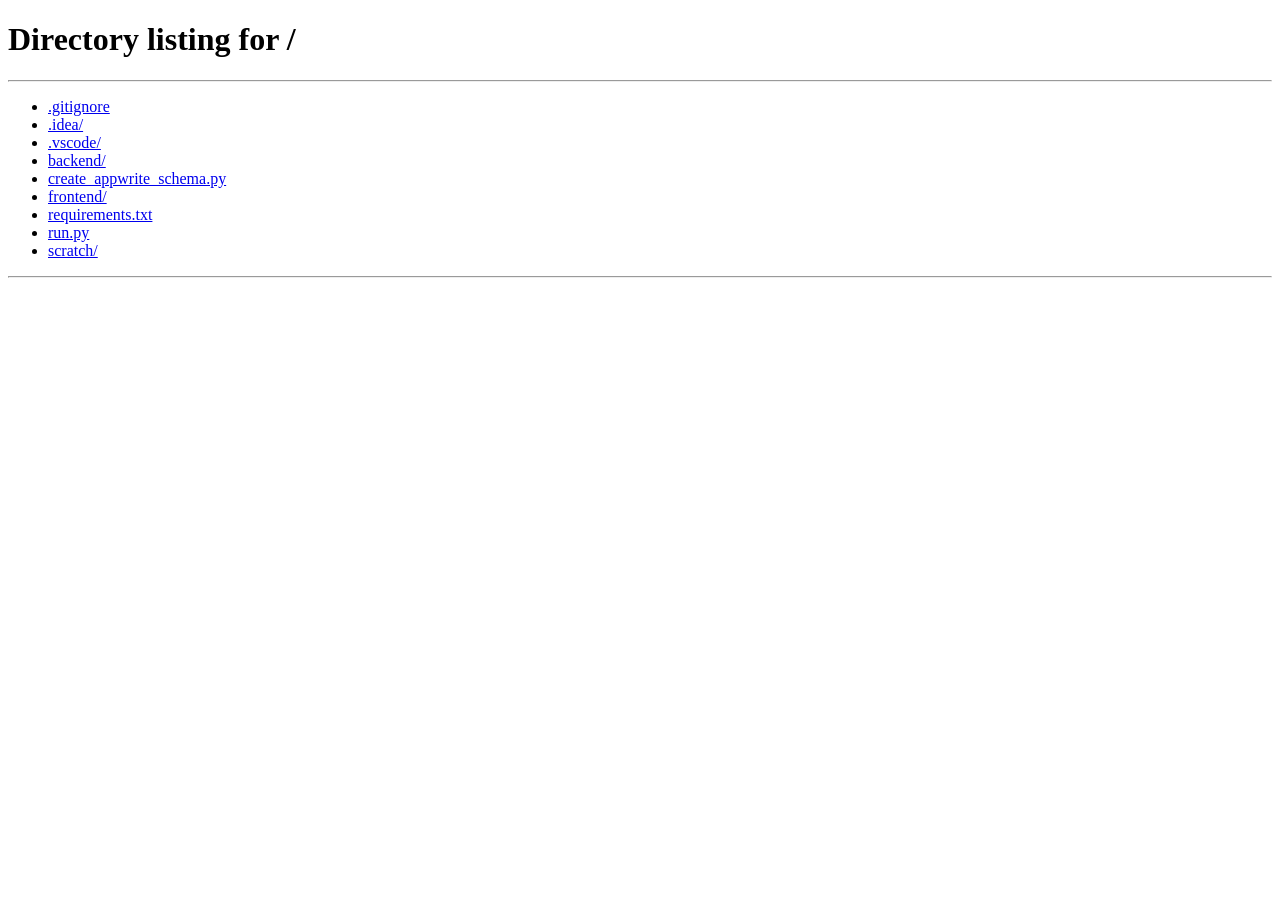
<file: frontend/crew.html>
<!DOCTYPE html>
<html lang="en">

<head>
    <meta charset="UTF-8">
    <meta name="viewport" content="width=device-width, initial-scale=1.0">
    <title>Bhoomi Decoration - Crew Portal</title>
    <!-- Fonts -->
    <link rel="preconnect" href="https://fonts.googleapis.com">
    <link href="https://fonts.googleapis.com/css2?family=Marcellus&family=Cormorant+Garamond:ital,wght@0,400;0,500;0,600;1,500&family=Poppins:wght@300;400;500;600&display=swap" rel="stylesheet">
    <!-- CSS Link -->
    <link rel="stylesheet" href="styles.css">
    
    <!-- Instant Redirect Protection (Role Isolation) -->
    <script>
        (function() {
            const token = localStorage.getItem("eventflow_token");
            const role = localStorage.getItem("eventflow_role");
            if (!token || role !== "labor") {
                window.location.href = "/";
            }
        })();
    </script>
</head>

<body>

    <!-- Pulsing Geometric Loading Skeleton -->
    <div id="loading-skeleton">
        <div class="skeleton-container">
            <svg class="skeleton-logo" viewBox="0 0 120 120" xmlns="http://www.w3.org/2000/svg">
                <path d="M20 100 V50 C20 20 50 10 60 10 C70 10 100 20 100 50 V100" fill="none" stroke="#C9941F" stroke-width="4" />
                <path d="M35 100 V55 C35 30 50 20 60 20 C70 20 85 30 85 55 V100" fill="none" stroke="#6B1623" stroke-width="3" />
                <circle cx="60" cy="20" r="4" fill="#C9941F" />
            </svg>
            <div class="skeleton-title">Bhoomi Decoration</div>
            <p class="skeleton-subtitle">Loading crew checklist console...</p>
            <div class="skeleton-geometric-blocks">
                <div class="skeleton-block sq1"></div>
                <div class="skeleton-block sq2"></div>
                <div class="skeleton-block sq3"></div>
            </div>
        </div>
    </div>

    <!-- MAIN LOGISTICS WORKSPACE -->
    <div id="app-view" class="app-container">

        <!-- Mobile Header Bar -->
        <div class="mobile-header">
            <button id="sidebar-toggle" class="btn btn-ghost" aria-label="Toggle Sidebar" style="padding: 0.5rem; border: none; font-size: 1.5rem; background: transparent; color: var(--maroon);">
                <span class="hamburger-icon">☰</span>
            </button>
            <div class="mobile-logo">Bhoomi <span>✦</span></div>
            <div style="width: 40px;"></div>
        </div>

        <!-- Sidebar Navigation -->
        <aside class="sidebar" id="app-sidebar">
            <button id="sidebar-close" class="mobile-only-btn" aria-label="Close Sidebar" style="position: absolute; top: 1rem; right: 1rem; background: transparent; border: none; font-size: 1.25rem; color: var(--maroon); cursor: pointer;">✕</button>
            <div class="sidebar-logo" style="font-family: 'Marcellus', serif; font-size: 1.5rem; text-align: center; color: var(--maroon);">
                Bhoomi <span>✦</span>
            </div>

            <nav style="flex: 1;">
                <ul class="nav-list" id="sidebar-nav-links">
                    <li>
                        <a class="nav-item active" data-target="crew-view">
                            <span>Assigned Job Shift</span>
                        </a>
                    </li>
                </ul>
            </nav>

            <div class="user-profile-panel" style="border-top: 1px solid rgba(107,22,35,0.15); padding-top: 1rem; display: flex; flex-direction: column; gap: 0.5rem;">
                <div style="font-size: 0.9rem; font-weight: 600; color: var(--maroon);" id="user-display-name">Loading...</div>
                <div style="font-size: 0.72rem; text-transform: uppercase; letter-spacing: 0.1em; color: var(--gold); font-weight: 600;" id="user-display-role">Logistics Field Crew</div>
                <button id="logout-btn" class="btn btn-ghost" style="margin-top: 0.5rem; padding: 0.5rem 1rem; font-size: 0.8rem; border-color: var(--maroon);">
                    <span>Secure Sign Out</span>
                </button>
            </div>
        </aside>

        <!-- Main Workspace Area -->
        <main class="main-content">

            <!-- Field Worker Screen -->
            <section id="crew-subview" class="app-subview">
                <div style="display: flex; justify-content: space-between; align-items: center; margin-bottom: 2rem; flex-wrap: wrap; gap: 1rem;">
                    <div>
                        <h2 id="crew-worker-title" style="font-family: 'Marcellus', serif; color: var(--maroon-deep); font-size: 1.6rem;">Crew Setup Screen</h2>
                        <p style="font-family: 'Cormorant Garamond', serif; font-style: italic; font-size: 1.1rem; color: #5a4a3d;">
                            Field checklist and active design blueprint coordinates.
                        </p>
                    </div>
                    <div style="display: flex; gap: 0.75rem;">
                        <button class="btn btn-ghost" id="btn-upload-layout-trigger">
                            <span>Upload Layout Photo</span>
                        </button>
                        <button class="btn btn-secondary" id="btn-crew-highcontrast" style="border: 2px solid var(--gold); border-radius: 4px; padding: 10px 20px;">
                            <span>Toggle High-Contrast View</span>
                        </button>
                    </div>
                </div>

                <div class="crew-grid">
                    <!-- Left Column: Tasks Checklist -->
                    <div class="glass-panel" style="grid-column: span 1;">
                        <h3 style="font-family: 'Marcellus', serif; margin-bottom: 1.25rem;">Assigned Tasks Checklist</h3>
                        <div class="crew-task-list" id="crew-tasks-container">
                            <p style="text-align: center;">No active field tasks assigned for your shift today.</p>
                        </div>
                    </div>

                    <!-- Right Column: Design Blueprints -->
                    <div class="glass-panel">
                        <h3 style="font-family: 'Marcellus', serif; margin-bottom: 0.5rem;">Design Layout Reference Map</h3>
                        <p style="font-size: 0.85rem; color: var(--text-secondary); margin-bottom: 1rem;">Follow stage lighting and decor guidelines below.</p>

                        <div class="layout-preview-box" id="crew-layout-preview" style="cursor: pointer; min-height: 250px; display: flex; align-items: center; justify-content: center; border: 2.5px dashed var(--border-glass); border-radius: 4px; background: rgba(255,255,255,0.02); transition: var(--transition-smooth);">
                            <span style="color: var(--text-muted);">No design layout attached yet.</span>
                        </div>
                    </div>
                </div>
            </section>

        </main>
    </div>

    <!-- Modals Workspace -->

    <!-- Upload Layout Modal -->
    <div class="modal-overlay" id="modal-upload-layout">
        <div class="modal-card glass-panel" style="max-width: 450px;">
            <div class="modal-header">
                <h3>Upload Layout Blueprints / Sketch</h3>
                <button class="btn btn-secondary" onclick="closeModal('modal-upload-layout')" style="padding: 0.25rem 0.5rem; border-radius: 4px;">✕</button>
            </div>

            <form id="upload-layout-form">
                <input type="hidden" id="upload-layout-event-id">
                <div class="form-group">
                    <label for="upload-layout-file">Select Venue Blueprint Photo / Drawing</label>
                    <input type="file" id="upload-layout-file" required accept="image/*">
                    <p style="font-size: 0.75rem; color: var(--text-muted); margin-top: 0.25rem;">
                        Image will be compressed locally below 1MB to preserve cloud bandwidth.
                    </p>
                </div>

                <div class="form-group" style="flex-direction: row; justify-content: flex-end; gap: 0.75rem; margin-top: 1.5rem;">
                    <button type="button" class="btn btn-secondary" onclick="closeModal('modal-upload-layout')">Cancel</button>
                    <button type="submit" class="btn btn-primary" id="btn-upload-submit">Upload Layout</button>
                </div>
            </form>
        </div>
    </div>

    <!-- Sidebar Backdrop Overlay -->
    <div class="sidebar-backdrop" id="sidebar-backdrop"></div>

    <!-- Shared Utilities Scripts -->
    <script src="common.js"></script>
    <script src="crew.js"></script>
</body>

</html>
</file>
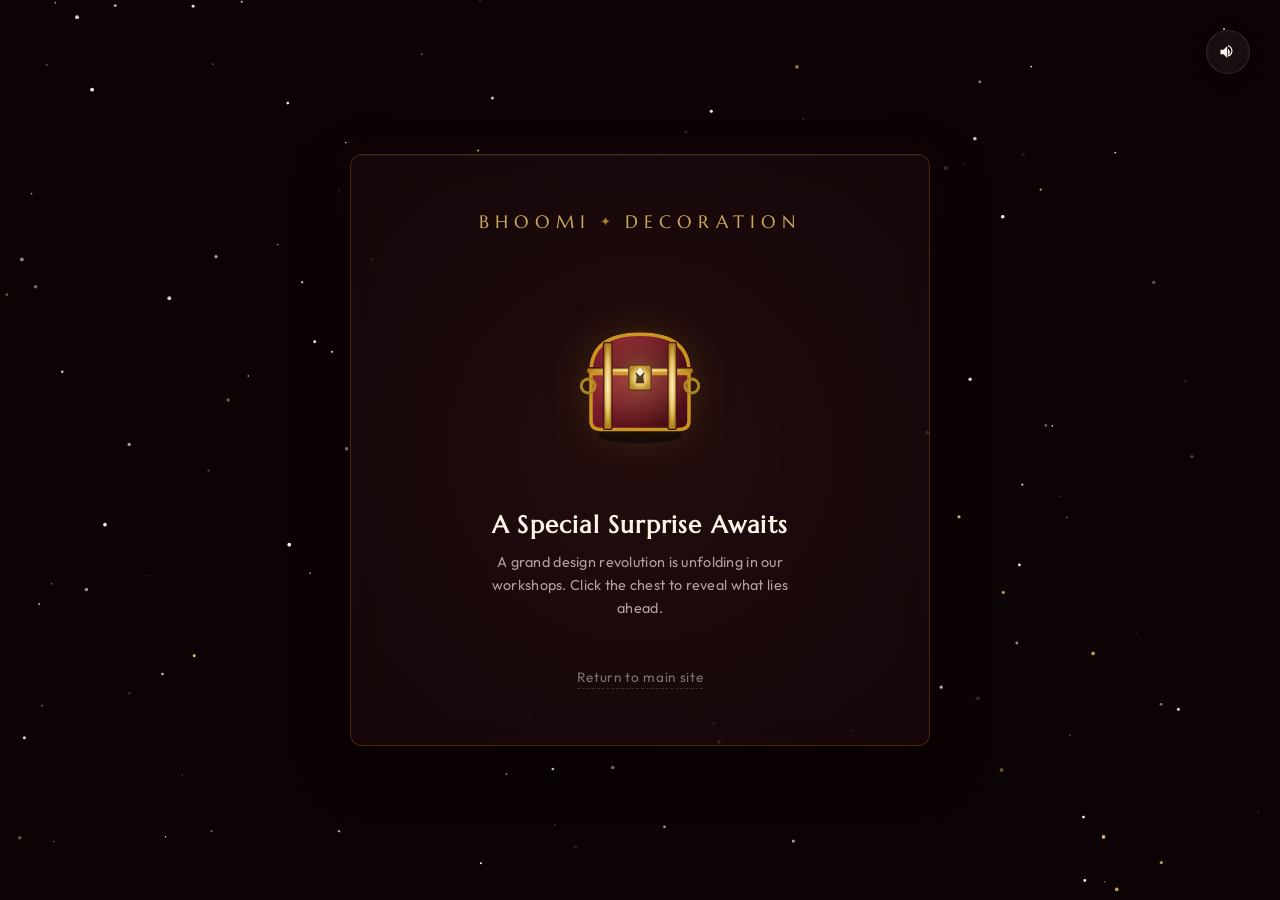
<file: frontend/surprise.html>
<!DOCTYPE html>
<html lang="en">
<head>
    <meta charset="UTF-8">
    <meta name="viewport" content="width=device-width, initial-scale=1.0">
    <title>Something Special is Coming... | Bhoomi Decoration</title>
    <!-- Fonts -->
    <link rel="preconnect" href="https://fonts.googleapis.com">
    <link rel="preconnect" href="https://fonts.gstatic.com" crossorigin>
    <link href="https://fonts.googleapis.com/css2?family=Marcellus&family=Outfit:wght@300;400;500;600;700&display=swap" rel="stylesheet">
    
    <style>
        /* ==================== DESIGN SYSTEM & VARS ==================== */
        :root {
            --maroon: #6B1623;
            --maroon-deep: #4A0F18;
            --gold: #C9941F;
            --gold-light: #E8C468;
            --ivory: #FBF5E9;
            --dark-bg: #0C0305;
            --card-bg: rgba(30, 9, 13, 0.55);
            --border-glow: rgba(201, 148, 31, 0.25);
            --font-display: 'Marcellus', serif;
            --font-body: 'Outfit', sans-serif;
            --transition-smooth: all 0.5s cubic-bezier(0.16, 1, 0.3, 1);
        }

        /* ==================== GENERAL RESET ==================== */
        * {
            box-sizing: border-box;
            margin: 0;
            padding: 0;
            user-select: none;
            -webkit-user-select: none;
        }

        body {
            background-color: var(--dark-bg);
            color: var(--ivory);
            font-family: var(--font-body);
            overflow: hidden;
            width: 100vw;
            height: 100vh;
            display: flex;
            align-items: center;
            justify-content: center;
            position: relative;
        }

        /* ==================== CANVAS BACKGROUNDS ==================== */
        canvas {
            position: absolute;
            top: 0;
            left: 0;
            width: 100%;
            height: 100%;
            pointer-events: none;
            z-index: 1;
        }

        #bg-stars {
            z-index: 0;
            pointer-events: auto; /* Allow mouse movement interaction */
        }

        #spark-trail {
            z-index: 9; /* Spark trail sits on top of text but behind modal clicks */
        }

        #confetti-canvas {
            z-index: 10;
        }

        /* ==================== BACKGROUND GRADIENT GLOWS ==================== */
        .ambient-glow {
            position: absolute;
            width: 600px;
            height: 600px;
            background: radial-gradient(circle, rgba(107, 22, 35, 0.15) 0%, rgba(0,0,0,0) 70%);
            top: 50%;
            left: 50%;
            transform: translate(-50%, -50%);
            border-radius: 50%;
            pointer-events: none;
            z-index: 0;
            animation: pulse-glow 10s ease-in-out infinite alternate;
        }

        @keyframes pulse-glow {
            0% { transform: translate(-50%, -50%) scale(0.9); opacity: 0.8; }
            100% { transform: translate(-50%, -50%) scale(1.1); opacity: 1; }
        }

        /* ==================== CONTROLS (SOUND/MUTE) ==================== */
        .sound-toggle {
            position: fixed;
            top: 30px;
            right: 30px;
            z-index: 20;
            background: rgba(255, 255, 255, 0.05);
            border: 1px solid rgba(255, 255, 255, 0.1);
            backdrop-filter: blur(10px);
            -webkit-backdrop-filter: blur(10px);
            width: 44px;
            height: 44px;
            border-radius: 50%;
            display: flex;
            align-items: center;
            justify-content: center;
            cursor: pointer;
            transition: var(--transition-smooth);
            box-shadow: 0 4px 15px rgba(0,0,0,0.3);
        }

        .sound-toggle:hover {
            background: rgba(255, 255, 255, 0.12);
            border-color: var(--gold);
            transform: scale(1.08);
        }

        .sound-toggle svg {
            width: 18px;
            height: 18px;
            fill: var(--ivory);
            transition: var(--transition-smooth);
        }

        .sound-toggle.muted svg {
            fill: #999;
        }

        .sound-toggle.muted::after {
            content: '';
            position: absolute;
            width: 24px;
            height: 2px;
            background: #e63946;
            transform: rotate(-45deg);
            border-radius: 2px;
        }

        /* ==================== MAIN GLASS CARD ==================== */
        .container {
            position: relative;
            z-index: 5;
            width: 90%;
            max-width: 580px;
            min-height: 450px;
            padding: 3.5rem 3rem;
            background: var(--card-bg);
            border: 1px solid var(--border-glow);
            border-radius: 12px;
            backdrop-filter: blur(25px);
            -webkit-backdrop-filter: blur(25px);
            box-shadow: 0 20px 50px rgba(0, 0, 0, 0.5), 
                        inset 0 1px 0 rgba(255, 255, 255, 0.05),
                        0 0 40px rgba(107, 22, 35, 0.15);
            display: flex;
            flex-direction: column;
            align-items: center;
            justify-content: center;
            text-align: center;
            transition: var(--transition-smooth);
            overflow: hidden;
        }

        .container::before {
            content: '';
            position: absolute;
            top: -50%;
            left: -50%;
            width: 200%;
            height: 200%;
            background: radial-gradient(circle, rgba(232, 196, 104, 0.03) 0%, rgba(0,0,0,0) 60%);
            pointer-events: none;
            transform: rotate(30deg);
        }

        /* ==================== STAGE 1: MYSTERY GATEWAY ==================== */
        #stage-teaser {
            display: flex;
            flex-direction: column;
            align-items: center;
            justify-content: center;
            width: 100%;
            transition: var(--transition-smooth);
        }

        .brand-header {
            font-family: var(--font-display);
            font-size: 1.1rem;
            letter-spacing: 0.35em;
            color: var(--gold-light);
            text-transform: uppercase;
            margin-bottom: 2rem;
            opacity: 0.85;
            display: flex;
            align-items: center;
            gap: 8px;
        }
        .brand-header span {
            font-size: 0.8rem;
            color: var(--gold);
        }

        /* SVG Box Styling and Animations */
        .box-wrapper {
            position: relative;
            width: 180px;
            height: 180px;
            margin: 1.5rem 0 2.5rem;
            cursor: pointer;
            display: flex;
            align-items: center;
            justify-content: center;
            filter: drop-shadow(0 0 20px rgba(201, 148, 31, 0.2));
            transition: var(--transition-smooth);
        }

        .mystery-box-svg {
            width: 140px;
            height: 140px;
            animation: float 4s ease-in-out infinite;
            transform-origin: center bottom;
            transition: var(--transition-smooth);
        }

        .box-glow {
            position: absolute;
            width: 100px;
            height: 100px;
            background: radial-gradient(circle, rgba(232, 196, 104, 0.45) 0%, rgba(232, 196, 104, 0) 70%);
            border-radius: 50%;
            pointer-events: none;
            opacity: 0.6;
            animation: pulse-ring 4s infinite alternate;
        }

        /* Wobble effect on hover */
        .box-wrapper:hover .mystery-box-svg {
            animation: wobble 0.6s ease-in-out infinite alternate;
            filter: drop-shadow(0 0 35px rgba(232, 196, 104, 0.6));
        }

        .box-wrapper:hover .box-glow {
            opacity: 1;
            transform: scale(1.3);
        }

        .box-wrapper:active .mystery-box-svg {
            transform: scale(0.9);
        }

        .teaser-instruction {
            font-family: var(--font-display);
            font-size: 1.5rem;
            letter-spacing: 0.05em;
            color: var(--ivory);
            margin-bottom: 0.5rem;
            line-height: 1.4;
        }

        .teaser-subinstruction {
            font-size: 0.9rem;
            color: #b09e9f;
            letter-spacing: 0.02em;
            max-width: 320px;
            line-height: 1.6;
        }

        /* SVG Chest / Box detailing */
        .chest-base {
            fill: url(#maroon-gradient);
            stroke: var(--gold);
            stroke-width: 2.5px;
        }
        .chest-trim {
            fill: url(#gold-gradient);
            stroke: var(--maroon-deep);
            stroke-width: 1px;
        }
        .chest-gem {
            fill: #ffffff;
            filter: drop-shadow(0 0 6px var(--gold-light));
            animation: gem-flash 2s infinite alternate;
        }

        /* Animations */
        @keyframes float {
            0% { transform: translateY(0px) rotate(0deg); }
            50% { transform: translateY(-12px) rotate(1deg); }
            100% { transform: translateY(0px) rotate(0deg); }
        }

        @keyframes wobble {
            0% { transform: translateY(-8px) rotate(-4deg) scale(1.03); }
            100% { transform: translateY(-8px) rotate(4deg) scale(1.03); }
        }

        @keyframes pulse-ring {
            0% { transform: scale(0.85); opacity: 0.4; }
            100% { transform: scale(1.15); opacity: 0.7; }
        }

        @keyframes gem-flash {
            0% { fill: #fdf6e2; opacity: 0.8; filter: drop-shadow(0 0 4px var(--gold-light)); }
            100% { fill: #ffffff; opacity: 1; filter: drop-shadow(0 0 12px var(--gold-light)); }
        }

        /* ==================== STAGE 2: THE REVEAL ==================== */
        #stage-reveal {
            display: none;
            opacity: 0;
            width: 100%;
            flex-direction: column;
            align-items: center;
            justify-content: center;
            transition: var(--transition-smooth);
        }

        .reveal-header {
            font-family: var(--font-display);
            font-size: 2.2rem;
            line-height: 1.15;
            letter-spacing: 0.05em;
            color: var(--ivory);
            margin-bottom: 1rem;
            text-transform: uppercase;
            text-shadow: 0 4px 20px rgba(0,0,0,0.6);
        }

        .reveal-header span {
            background: linear-gradient(135deg, var(--gold-light) 0%, var(--gold) 50%, var(--maroon) 100%);
            -webkit-background-clip: text;
            -webkit-text-fill-color: transparent;
            font-weight: 700;
            display: block;
            margin-bottom: 0.2rem;
        }

        .reveal-desc {
            font-size: 0.95rem;
            line-height: 1.6;
            color: #d1c5c6;
            max-width: 440px;
            margin-bottom: 2.2rem;
        }

        /* Countdown Elements */
        .countdown-container {
            display: flex;
            gap: 15px;
            margin-bottom: 2.5rem;
        }

        .countdown-item {
            display: flex;
            flex-direction: column;
            align-items: center;
            width: 76px;
            height: 84px;
            background: rgba(255, 255, 255, 0.03);
            border: 1px solid rgba(232, 196, 104, 0.15);
            border-radius: 8px;
            justify-content: center;
            position: relative;
            box-shadow: inset 0 2px 5px rgba(0,0,0,0.2), 0 8px 20px rgba(0,0,0,0.3);
            backdrop-filter: blur(5px);
        }

        .countdown-item::after {
            content: '';
            position: absolute;
            left: 0;
            right: 0;
            top: 50%;
            height: 1px;
            background: rgba(232, 196, 104, 0.08);
        }

        .countdown-val {
            font-family: var(--font-body);
            font-weight: 700;
            font-size: 1.8rem;
            color: var(--gold-light);
            text-shadow: 0 0 10px rgba(232, 196, 104, 0.3);
            line-height: 1;
            margin-bottom: 2px;
        }

        .countdown-label {
            font-size: 0.65rem;
            text-transform: uppercase;
            letter-spacing: 0.15em;
            color: #bfaea5;
            font-weight: 500;
        }

        /* Signup Form */
        .signup-form {
            width: 100%;
            max-width: 420px;
            display: flex;
            flex-direction: column;
            gap: 12px;
            position: relative;
        }

        .form-title {
            font-size: 0.85rem;
            text-transform: uppercase;
            letter-spacing: 0.2em;
            color: var(--gold);
            margin-bottom: 6px;
            font-weight: 600;
        }

        .input-group {
            display: flex;
            width: 100%;
            background: rgba(0, 0, 0, 0.35);
            border: 1px solid rgba(232, 196, 104, 0.25);
            border-radius: 30px;
            padding: 4px 4px 4px 18px;
            transition: var(--transition-smooth);
            box-shadow: inset 0 2px 6px rgba(0,0,0,0.4);
        }

        .input-group:focus-within {
            border-color: var(--gold);
            box-shadow: inset 0 2px 6px rgba(0,0,0,0.4), 0 0 15px rgba(232, 196, 104, 0.2);
        }

        .input-group input {
            flex: 1;
            background: none;
            border: none;
            outline: none;
            color: var(--ivory);
            font-family: var(--font-body);
            font-size: 0.95rem;
            font-weight: 400;
        }

        .input-group input::placeholder {
            color: rgba(251, 245, 233, 0.35);
        }

        .submit-btn {
            background: linear-gradient(135deg, var(--maroon) 0%, var(--maroon-deep) 100%);
            border: 1px solid rgba(232, 196, 104, 0.4);
            color: var(--ivory);
            font-family: var(--font-body);
            font-weight: 600;
            font-size: 0.9rem;
            letter-spacing: 0.05em;
            padding: 10px 24px;
            border-radius: 25px;
            cursor: pointer;
            transition: var(--transition-smooth);
            box-shadow: 0 4px 15px rgba(0,0,0,0.4);
            display: flex;
            align-items: center;
            gap: 6px;
        }

        .submit-btn:hover {
            transform: translateX(2px) scale(1.02);
            border-color: var(--gold-light);
            box-shadow: 0 6px 20px rgba(107, 22, 35, 0.4);
        }

        .submit-btn:active {
            transform: scale(0.97);
        }

        .submit-btn svg {
            width: 12px;
            height: 12px;
            fill: currentColor;
            transition: var(--transition-smooth);
        }

        .submit-btn:hover svg {
            transform: translateX(3px);
        }

        /* Success Message Panel */
        .success-panel {
            display: none;
            opacity: 0;
            flex-direction: column;
            align-items: center;
            gap: 8px;
            transition: var(--transition-smooth);
            padding: 10px 0;
        }

        .success-icon {
            width: 42px;
            height: 42px;
            border-radius: 50%;
            background: rgba(31, 75, 67, 0.2);
            border: 1px solid #1f4b43;
            display: flex;
            align-items: center;
            justify-content: center;
            color: #81C784;
            font-size: 1.5rem;
            margin-bottom: 8px;
            box-shadow: 0 0 15px rgba(129, 199, 132, 0.2);
        }

        .success-text {
            font-size: 1rem;
            color: #81C784;
            font-weight: 500;
            letter-spacing: 0.01em;
        }

        .success-sub {
            font-size: 0.8rem;
            color: #a49697;
        }

        /* ==================== FOOTER LINKS ==================== */
        .portal-link {
            margin-top: 3rem;
            font-size: 0.85rem;
            color: rgba(251, 245, 233, 0.45);
            text-decoration: none;
            letter-spacing: 0.05em;
            transition: var(--transition-smooth);
            display: inline-flex;
            align-items: center;
            gap: 6px;
            border-bottom: 1px dashed rgba(251, 245, 233, 0.15);
            padding-bottom: 2px;
            z-index: 10;
        }

        .portal-link:hover {
            color: var(--gold-light);
            border-color: var(--gold-light);
            transform: translateY(-1px);
        }

        /* ==================== RESPONSIVE WORK ==================== */
        @media (max-width: 600px) {
            .container {
                padding: 2.5rem 1.5rem;
                min-height: auto;
            }
            .reveal-header {
                font-size: 1.8rem;
            }
            .countdown-container {
                gap: 8px;
            }
            .countdown-item {
                width: 64px;
                height: 72px;
            }
            .countdown-val {
                font-size: 1.5rem;
            }
            .input-group {
                flex-direction: column;
                background: none;
                border: none;
                padding: 0;
                gap: 10px;
                box-shadow: none !important;
            }
            .input-group input {
                background: rgba(0, 0, 0, 0.45);
                border: 1px solid rgba(232, 196, 104, 0.25);
                padding: 14px 20px;
                border-radius: 30px;
                width: 100%;
                text-align: center;
            }
            .submit-btn {
                width: 100%;
                justify-content: center;
                padding: 14px;
            }
        }
    </style>
</head>
<body>

    <!-- Stars & Cosmic Sparkles Background -->
    <canvas id="bg-stars"></canvas>
    
    <!-- Spark pointer trail -->
    <canvas id="spark-trail"></canvas>
    
    <!-- Confetti explosion layer -->
    <canvas id="confetti-canvas"></canvas>

    <!-- Ambient glowing backgrounds -->
    <div class="ambient-glow"></div>

    <!-- Mute/Sound controls -->
    <button class="sound-toggle" id="soundToggle" aria-label="Toggle sound effects">
        <svg viewBox="0 0 24 24" id="sound-icon">
            <path d="M6 9H2v6h4l5 5V4L6 9zm8.5 3c0-1.77-1.02-3.29-2.5-4.03v8.05c1.48-.73 2.5-2.25 2.5-4.02zM12 3v1.5c2.65.65 4.5 3.03 4.5 5.85s-1.85 5.2-4.5 5.85V18c3.54-.7 6-3.8 6-7.5s-2.46-6.8-6-7.5z"/>
        </svg>
    </button>

    <!-- Main Card Container -->
    <main class="container" id="cardContainer">
        
        <!-- ==================== STAGE 1: TEASER / CLOSED STATE ==================== -->
        <section id="stage-teaser">
            <div class="brand-header">
                Bhoomi <span>✦</span> Decoration
            </div>

            <!-- SVG Jewel Box / Portal -->
            <div class="box-wrapper" id="mysteryBox" aria-label="Reveal mystery gift">
                <div class="box-glow"></div>
                <svg class="mystery-box-svg" viewBox="0 0 100 100" xmlns="http://www.w3.org/2000/svg">
                    <defs>
                        <radialGradient id="gold-gradient" cx="50%" cy="50%" r="50%">
                            <stop offset="0%" stop-color="#FFF3D1"/>
                            <stop offset="60%" stop-color="#E8C468"/>
                            <stop offset="100%" stop-color="#A87F18"/>
                        </radialGradient>
                        <linearGradient id="maroon-gradient" x1="0%" y1="0%" x2="100%" y2="100%">
                            <stop offset="0%" stop-color="#9C293A"/>
                            <stop offset="50%" stop-color="#6B1623"/>
                            <stop offset="100%" stop-color="#38080F"/>
                        </linearGradient>
                    </defs>
                    <!-- Floating shadow in SVG for alignment -->
                    <ellipse cx="50" cy="90" rx="30" ry="6" fill="#000" opacity="0.45"/>
                    
                    <!-- Chest Lid -->
                    <path class="chest-base" d="M15,45 Q15,18 50,18 Q85,18 85,45 Z" />
                    <!-- Lid bottom trim -->
                    <path class="chest-trim" d="M12,42 H88 V46 H12 Z" />
                    
                    <!-- Chest Base Body -->
                    <path class="chest-base" d="M15,46 H85 V80 Q85,86 78,86 H22 Q15,86 15,80 Z" />
                    
                    <!-- Metal Bands / Trims -->
                    <rect class="chest-trim" x="24" y="24" width="6" height="62" rx="1" />
                    <rect class="chest-trim" x="70" y="24" width="6" height="62" rx="1" />
                    
                    <!-- Large golden lock plate -->
                    <rect class="chest-trim" x="42" y="40" width="16" height="18" rx="2" />
                    
                    <!-- Lock Keyhole and Gem -->
                    <circle cx="50" cy="46" r="3" fill="#1A0306" />
                    <polygon points="48,46 52,46 53,53 47,53" fill="#1A0306" />
                    <polygon class="chest-gem" points="50,42 53,45 50,48 47,45" />
                    
                    <!-- Side Rings -->
                    <circle cx="13" cy="55" r="5" fill="none" stroke="url(#gold-gradient)" stroke-width="2" />
                    <circle cx="87" cy="55" r="5" fill="none" stroke="url(#gold-gradient)" stroke-width="2" />
                </svg>
            </div>

            <h1 class="teaser-instruction">A Special Surprise Awaits</h1>
            <p class="teaser-subinstruction">A grand design revolution is unfolding in our workshops. Click the chest to reveal what lies ahead.</p>
        </section>

        <!-- ==================== STAGE 2: THE REVEAL STATE ==================== -->
        <section id="stage-reveal">
            <h1 class="reveal-header" id="revealTitle">
                <span>Bhoomi Decoration</span>
                Is Coming
            </h1>
            <p class="reveal-desc">
                We are reimagining luxury wedding decor, custom logistics, and design experiences. The countdown to the unveiling has begun. With the Digital Solution.
            </p>

            <!-- Countdown Timer -->
            <div class="countdown-container">
                <div class="countdown-item">
                    <div class="countdown-val" id="timer-days">00</div>
                    <div class="countdown-label">Days</div>
                </div>
                <div class="countdown-item">
                    <div class="countdown-val" id="timer-hours">00</div>
                    <div class="countdown-label">Hrs</div>
                </div>
                <div class="countdown-item">
                    <div class="countdown-val" id="timer-mins">00</div>
                    <div class="countdown-label">Mins</div>
                </div>
                <div class="countdown-item">
                    <div class="countdown-val" id="timer-secs">00</div>
                    <div class="countdown-label">Secs</div>
                </div>
            </div>

            <!-- Email Form -->
            <form class="signup-form" id="signupForm" novalidate>
                <div class="form-title">Request Early Invitation</div>
                <div class="input-group">
                    <input type="email" id="emailInput" placeholder="Enter your email address" required>
                    <button type="submit" class="submit-btn" id="submitBtn">
                        <span>Notify Me</span>
                        <svg viewBox="0 0 24 24">
                            <path d="M5 12h14M12 5l7 7-7 7" stroke="currentColor" stroke-width="2.5" stroke-linecap="round" stroke-linejoin="round" fill="none"/>
                        </svg>
                    </button>
                </div>
            </form>

            <!-- Success State Panel -->
            <div class="success-panel" id="successPanel">
                <div class="success-icon">✓</div>
                <div class="success-text">Invitation Reserved</div>
                <div class="success-sub">You'll be notified the exact second we launch.</div>
            </div>
        </section>

        <!-- Back Link -->
        <a href="/" class="portal-link" id="portalLink">
            Return to main site
        </a>

    </main>

    <!-- ==================== JAVASCRIPT LOGIC ==================== -->
    <script>
        document.addEventListener("DOMContentLoaded", () => {
            // DOM Elements
            const mysteryBox = document.getElementById("mysteryBox");
            const stageTeaser = document.getElementById("stage-teaser");
            const stageReveal = document.getElementById("stage-reveal");
            const cardContainer = document.getElementById("cardContainer");
            const soundToggle = document.getElementById("soundToggle");
            
            // Audio System States
            let audioCtx = null;
            let isMuted = false;
            
            // Initialize Countdown target (dynamic persistent setting)
            // Ensures the countdown is ALWAYS active and looks realistic, counting down to exactly 14 days and 8 hours from first page view
            let countdownTarget = localStorage.getItem("bhoomi_surprise_target");
            if (!countdownTarget) {
                const targetDate = new Date();
                targetDate.setDate(targetDate.getDate() + 5); // 14 days in the future
                targetDate.setHours(targetDate.getHours() + 8); // +8 hours
                targetDate.setMinutes(targetDate.getMinutes() + 32); // +32 mins
                countdownTarget = targetDate.getTime();
                localStorage.setItem("bhoomi_surprise_target", countdownTarget);
            } else {
                countdownTarget = parseInt(countdownTarget, 10);
                // Reset if expired to keep it active for testing
                if (countdownTarget < Date.now()) {
                    const targetDate = new Date();
                    targetDate.setDate(targetDate.getDate() + 14);
                    countdownTarget = targetDate.getTime();
                    localStorage.setItem("bhoomi_surprise_target", countdownTarget);
                }
            }

            // Sound Toggle Handler
            soundToggle.addEventListener("click", () => {
                isMuted = !isMuted;
                if (isMuted) {
                    soundToggle.classList.add("muted");
                } else {
                    soundToggle.classList.remove("muted");
                    initAudio();
                }
            });

            // Initialize Web Audio Context
            function initAudio() {
                if (!audioCtx) {
                    audioCtx = new (window.AudioContext || window.webkitAudioContext)();
                }
                if (audioCtx && audioCtx.state === 'suspended') {
                    audioCtx.resume();
                }
            }

            // Create custom Synthesizer Audio Effects
            function playSynthPluck(freq, duration = 0.15, type = 'sine') {
                if (isMuted) return;
                initAudio();
                if (!audioCtx) return;

                const osc = audioCtx.createOscillator();
                const gainNode = audioCtx.createGain();
                const filter = audioCtx.createBiquadFilter();

                osc.type = type;
                osc.frequency.setValueAtTime(freq, audioCtx.currentTime);

                // Quick attack, exponential release
                gainNode.gain.setValueAtTime(0.0001, audioCtx.currentTime);
                gainNode.gain.linearRampToValueAtTime(0.2, audioCtx.currentTime + 0.01);
                gainNode.gain.exponentialRampToValueAtTime(0.0001, audioCtx.currentTime + duration);

                // Highpass/Lowpass dynamic sweeping
                filter.type = "lowpass";
                filter.frequency.setValueAtTime(1000, audioCtx.currentTime);
                filter.frequency.exponentialRampToValueAtTime(200, audioCtx.currentTime + duration);

                osc.connect(filter);
                filter.connect(gainNode);
                gainNode.connect(audioCtx.destination);

                osc.start();
                osc.stop(audioCtx.currentTime + duration);
            }

            // Magical sweeping arpeggio arpeggiated chime
            function playRevealSound() {
                if (isMuted) return;
                initAudio();
                if (!audioCtx) return;

                // Pentatonic major scales for perfect harmony
                const notes = [261.63, 329.63, 392.00, 523.25, 659.25, 783.99, 1046.50]; // C4, E4, G4, C5, E5, G5, C6
                
                notes.forEach((freq, index) => {
                    const timeOffset = index * 0.07;
                    setTimeout(() => {
                        const osc = audioCtx.createOscillator();
                        const gainNode = audioCtx.createGain();
                        const filter = audioCtx.createBiquadFilter();
                        
                        osc.type = 'triangle';
                        osc.frequency.setValueAtTime(freq, audioCtx.currentTime);

                        gainNode.gain.setValueAtTime(0.0001, audioCtx.currentTime);
                        gainNode.gain.linearRampToValueAtTime(0.25, audioCtx.currentTime + 0.02);
                        gainNode.gain.exponentialRampToValueAtTime(0.0001, audioCtx.currentTime + 0.8);

                        filter.type = "lowpass";
                        filter.frequency.setValueAtTime(3000, audioCtx.currentTime);
                        filter.frequency.exponentialRampToValueAtTime(300, audioCtx.currentTime + 0.8);

                        osc.connect(filter);
                        filter.connect(gainNode);
                        gainNode.connect(audioCtx.destination);

                        osc.start();
                        osc.stop(audioCtx.currentTime + 0.82);
                    }, timeOffset * 1000);
                });
            }

            function playSuccessSound() {
                if (isMuted) return;
                initAudio();
                if (!audioCtx) return;

                // A cheerful double chime note
                const firstNote = 659.25; // E5
                const secondNote = 880.00; // A5

                playSynthPluck(firstNote, 0.4, 'sine');
                setTimeout(() => {
                    playSynthPluck(secondNote, 0.6, 'sine');
                }, 120);
            }

            // Hover sound events
            const hoverables = [mysteryBox, document.getElementById("portalLink")];
            hoverables.forEach(el => {
                if(el) {
                    el.addEventListener("mouseenter", () => {
                        playSynthPluck(380, 0.08, 'sine');
                    });
                }
            });

            // ==================== CANVAS 1: BACKGROUND STARFIELD ====================
            const starCanvas = document.getElementById("bg-stars");
            const starCtx = starCanvas.getContext("2d");
            let stars = [];
            let mouseX = 0;
            let mouseY = 0;
            let targetMouseX = 0;
            let targetMouseY = 0;

            function resizeStarCanvas() {
                starCanvas.width = window.innerWidth;
                starCanvas.height = window.innerHeight;
                initStars();
            }

            class Star {
                constructor() {
                    this.reset(true);
                }
                reset(initial = false) {
                    this.x = Math.random() * starCanvas.width;
                    this.y = initial ? Math.random() * starCanvas.height : 0;
                    this.size = Math.random() * 1.5 + 0.5;
                    this.speed = Math.random() * 0.2 + 0.05;
                    this.color = Math.random() > 0.3 ? '#FBF5E9' : '#E8C468';
                    this.opacity = Math.random() * 0.7 + 0.3;
                    this.twinkleFactor = Math.random() * 0.05 + 0.01;
                    this.angle = Math.random() * Math.PI * 2;
                }
                update() {
                    this.y += this.speed;
                    // Twinkle
                    this.angle += this.twinkleFactor;
                    this.opacityVal = this.opacity + Math.sin(this.angle) * 0.3;
                    
                    // Wind offset based on mouse movement
                    const mouseDiffX = (mouseX - starCanvas.width / 2) * 0.01;
                    this.x += mouseDiffX * this.speed;

                    if (this.y > starCanvas.height || this.x < 0 || this.x > starCanvas.width) {
                        this.reset();
                    }
                }
                draw() {
                    starCtx.beginPath();
                    starCtx.arc(this.x, this.y, this.size, 0, Math.PI * 2);
                    starCtx.fillStyle = this.color;
                    starCtx.globalAlpha = Math.max(0.1, Math.min(1, this.opacityVal));
                    starCtx.fill();
                }
            }

            function initStars() {
                stars = [];
                const count = Math.floor((starCanvas.width * starCanvas.height) / 8000);
                for (let i = 0; i < count; i++) {
                    stars.push(new Star());
                }
            }

            // Mouse position dampening for stars wind effect
            window.addEventListener("mousemove", (e) => {
                targetMouseX = e.clientX;
                targetMouseY = e.clientY;
            });

            window.addEventListener("resize", resizeStarCanvas);
            resizeStarCanvas();

            // ==================== CANVAS 2: MOUSE SPARK TRAIL ====================
            const trailCanvas = document.getElementById("spark-trail");
            const trailCtx = trailCanvas.getContext("2d");
            let sparks = [];

            function resizeTrailCanvas() {
                trailCanvas.width = window.innerWidth;
                trailCanvas.height = window.innerHeight;
            }
            window.addEventListener("resize", resizeTrailCanvas);
            resizeTrailCanvas();

            class Spark {
                constructor(x, y) {
                    this.x = x;
                    this.y = y;
                    this.vx = (Math.random() - 0.5) * 1.5;
                    this.vy = (Math.random() - 0.5) * 1.5 - 0.5; // Drift upward
                    this.alpha = 1;
                    this.decay = Math.random() * 0.02 + 0.015;
                    this.size = Math.random() * 2.5 + 1;
                    this.color = Math.random() > 0.4 ? '#E8C468' : '#C9941F';
                }
                update() {
                    this.x += this.vx;
                    this.y += this.vy;
                    this.alpha -= this.decay;
                }
                draw() {
                    trailCtx.beginPath();
                    trailCtx.arc(this.x, this.y, this.size, 0, Math.PI * 2);
                    trailCtx.fillStyle = this.color;
                    trailCtx.globalAlpha = Math.max(0, this.alpha);
                    trailCtx.fill();
                }
            }

            window.addEventListener("mousemove", (e) => {
                // Add a new spark on move (but throttle slightly)
                if (Math.random() > 0.3) {
                    sparks.push(new Spark(e.clientX, e.clientY));
                }
            });

            // ==================== CANVAS 3: CONFETTI PHYSICAL EXPLOSION ====================
            const confettiCanvas = document.getElementById("confetti-canvas");
            const confettiCtx = confettiCanvas.getContext("2d");
            let confetti = [];
            
            function resizeConfettiCanvas() {
                confettiCanvas.width = window.innerWidth;
                confettiCanvas.height = window.innerHeight;
            }
            window.addEventListener("resize", resizeConfettiCanvas);
            resizeConfettiCanvas();

            class ConfettiParticle {
                constructor(x, y) {
                    this.x = x;
                    this.y = y;
                    this.size = Math.random() * 8 + 4;
                    // Spray outward in radial circle
                    const angle = Math.random() * Math.PI * 2;
                    const speed = Math.random() * 8 + 4;
                    this.vx = Math.cos(angle) * speed;
                    this.vy = Math.sin(angle) * speed - 2; // Upward bias
                    this.gravity = 0.18;
                    this.drag = 0.98;
                    this.rotation = Math.random() * Math.PI;
                    this.rotationSpeed = (Math.random() - 0.5) * 0.25;
                    
                    // Curated brand color palette for particles
                    const colors = ['#C9941F', '#E8C468', '#6B1623', '#4A0F18', '#1F4B43', '#ffffff'];
                    this.color = colors[Math.floor(Math.random() * colors.length)];
                    this.opacity = 1;
                    this.decay = Math.random() * 0.01 + 0.008;
                }
                update() {
                    this.vx *= this.drag;
                    this.vy *= this.drag;
                    this.vy += this.gravity;
                    this.x += this.vx;
                    this.y += this.vy;
                    this.rotation += this.rotationSpeed;
                    this.opacity -= this.decay;
                }
                draw() {
                    confettiCtx.save();
                    confettiCtx.translate(this.x, this.y);
                    confettiCtx.rotate(this.rotation);
                    confettiCtx.fillStyle = this.color;
                    confettiCtx.globalAlpha = Math.max(0, this.opacity);
                    
                    // Render rectangular confetti flakes or star shapes
                    if (Math.random() > 0.5) {
                        confettiCtx.fillRect(-this.size/2, -this.size/2, this.size, this.size / 1.5);
                    } else {
                        // Render circle flakes
                        confettiCtx.beginPath();
                        confettiCtx.arc(0, 0, this.size/2, 0, Math.PI * 2);
                        confettiCtx.fill();
                    }
                    confettiCtx.restore();
                }
            }

            function triggerConfettiExplosion(originX, originY, amount = 140) {
                for (let i = 0; i < amount; i++) {
                    confetti.push(new ConfettiParticle(originX, originY));
                }
            }

            // ==================== RENDERING LOOP ====================
            function animate() {
                // 1. Clear backgrounds & trails
                starCtx.fillStyle = "#0C0305";
                starCtx.fillRect(0, 0, starCanvas.width, starCanvas.height);
                
                trailCtx.clearRect(0, 0, trailCanvas.width, trailCanvas.height);
                confettiCtx.clearRect(0, 0, confettiCanvas.width, confettiCanvas.height);

                // Interpolate mouse movement dampening
                mouseX += (targetMouseX - mouseX) * 0.05;
                mouseY += (targetMouseY - mouseY) * 0.05;

                // 2. Draw Stars
                stars.forEach(star => {
                    star.update();
                    star.draw();
                });

                // 3. Draw Spark Trail
                sparks.forEach((spark, index) => {
                    spark.update();
                    if (spark.alpha <= 0) {
                        sparks.splice(index, 1);
                    } else {
                        spark.draw();
                    }
                });

                // 4. Draw Confetti Explosion
                confetti.forEach((particle, index) => {
                    particle.update();
                    if (particle.opacity <= 0 || particle.y > confettiCanvas.height) {
                        confetti.splice(index, 1);
                    } else {
                        particle.draw();
                    }
                });

                requestAnimationFrame(animate);
            }
            animate();

            // ==================== STAGE TRANSITION (CLICK ACTION) ====================
            mysteryBox.addEventListener("click", (e) => {
                initAudio();
                
                // Position of explosion based on box coordinates
                const rect = mysteryBox.getBoundingClientRect();
                const x = rect.left + rect.width / 2;
                const y = rect.top + rect.height / 2;

                // Play arpeggio
                playRevealSound();
                
                // Explode particles
                triggerConfettiExplosion(x, y, 160);
                
                // Animate box shrinking/fading
                mysteryBox.style.transform = "scale(0) rotate(180deg)";
                mysteryBox.style.opacity = "0";

                // Morph Card Container size smoothly
                cardContainer.style.transform = "scale(0.96)";
                
                setTimeout(() => {
                    stageTeaser.style.display = "none";
                    stageReveal.style.display = "flex";
                    
                    // Trigger reflow
                    stageReveal.offsetHeight;
                    
                    stageReveal.style.opacity = "1";
                    cardContainer.style.transform = "scale(1)";
                    
                    // Start the countdown timer intervals
                    startCountdown();
                }, 400);
            });

            // ==================== COUNTDOWN TIMER TIMER LOGIC ====================
            let countdownInterval = null;
            function startCountdown() {
                if (countdownInterval) return;

                function updateTimer() {
                    const now = Date.now();
                    const diff = countdownTarget - now;

                    if (diff <= 0) {
                        document.getElementById("timer-days").innerText = "00";
                        document.getElementById("timer-hours").innerText = "00";
                        document.getElementById("timer-mins").innerText = "00";
                        document.getElementById("timer-secs").innerText = "00";
                        clearInterval(countdownInterval);
                        return;
                    }

                    const days = Math.floor(diff / (1000 * 60 * 60 * 24));
                    const hours = Math.floor((diff % (1000 * 60 * 60 * 24)) / (1000 * 60 * 60));
                    const mins = Math.floor((diff % (1000 * 60 * 60)) / (1000 * 60));
                    const secs = Math.floor((diff % (1000 * 60)) / 1000);

                    document.getElementById("timer-days").innerText = String(days).padStart(2, '0');
                    document.getElementById("timer-hours").innerText = String(hours).padStart(2, '0');
                    document.getElementById("timer-mins").innerText = String(mins).padStart(2, '0');
                    document.getElementById("timer-secs").innerText = String(secs).padStart(2, '0');
                }

                updateTimer();
                countdownInterval = setInterval(updateTimer, 1000);
            }

            // ==================== SIGNUP FORM HANDLING ====================
            const signupForm = document.getElementById("signupForm");
            const emailInput = document.getElementById("emailInput");
            const successPanel = document.getElementById("successPanel");

            signupForm.addEventListener("submit", (e) => {
                e.preventDefault();
                
                const email = emailInput.value.trim();
                if (!validateEmail(email)) {
                    // Show error state (shake input group)
                    const inputGroup = document.querySelector(".input-group");
                    inputGroup.style.borderColor = "#ff4d4d";
                    inputGroup.style.boxShadow = "0 0 15px rgba(255, 77, 77, 0.3)";
                    
                    // Simple shake animation in JS
                    let count = 0;
                    const shakeInterval = setInterval(() => {
                        inputGroup.style.transform = count % 2 === 0 ? "translateX(-6px)" : "translateX(6px)";
                        count++;
                        if (count > 5) {
                            clearInterval(shakeInterval);
                            inputGroup.style.transform = "translateX(0)";
                        }
                    }, 50);

                    playSynthPluck(180, 0.25, 'triangle'); // Low buzzer style sound
                    return;
                }

                // Play Success sound
                playSuccessSound();

                // Trigger confetti spray near form
                const rect = signupForm.getBoundingClientRect();
                triggerConfettiExplosion(rect.left + rect.width / 2, rect.top + 10, 80);

                // Fade out form and fade in success panel
                signupForm.style.opacity = "0";
                setTimeout(() => {
                    signupForm.style.display = "none";
                    successPanel.style.display = "flex";
                    setTimeout(() => {
                        successPanel.style.opacity = "1";
                    }, 50);
                }, 300);
            });

            // Email format verification
            function validateEmail(email) {
                const re = /^[^\s@]+@[^\s@]+\.[^\s@]+$/;
                return re.test(email);
            }
            
            // Clean up focus styling on input edit
            emailInput.addEventListener("input", () => {
                const inputGroup = document.querySelector(".input-group");
                inputGroup.style.borderColor = "";
                inputGroup.style.boxShadow = "";
            });
        });
    </script>
</body>
</html>
</file>
<file: frontend/styles.css>
/* ==================== GLOBAL CONFIG & DESIGN SYSTEM TOKENS ==================== */
:root {
    /* Brand Colors */
    --maroon: #6B1623;       /* primary brand color, headings, buttons */
    --maroon-deep: #4A0F18;  /* hero headline, footer background, hover states */
    --gold: #C9941F;         /* accents, eyebrow labels, borders, icons */
    --gold-light: #E8C468;   /* secondary accent, highlights */
    --ivory: #FBF5E9;        /* main background */
    --ivory-deep: #F3E8D2;   /* alternating section background */
    --teal: #1F4B43;         /* tertiary accent — garland strings, small details only */
    --ink: #2A1F1A;          /* body text */

    /* Dashboard Standard Fallback Mappings */
    --bg-primary: var(--ivory);
    --bg-secondary: var(--ivory-deep);
    --bg-glass: #ffffff;
    --border-glass: rgba(107, 22, 35, 0.15);
    --border-glass-focus: var(--maroon);
    
    --text-primary: var(--ink);
    --text-secondary: #5a4a3d;
    --text-muted: #8a7a6d;
    
    --accent-gold: var(--gold);
    --accent-gold-hover: var(--gold-light);
    --accent-purple: var(--maroon);
    --accent-purple-hover: var(--maroon-deep);
    
    --status-success: #1f4b43;
    --status-warning: var(--gold);
    --status-danger: var(--maroon);

    --font-family: 'Poppins', 'Noto Sans Gujarati', sans-serif;
    --transition-smooth: all 0.3s ease;
    --shadow-premium: 0 10px 30px rgba(74, 15, 24, 0.08);
}

/* ==================== HIGH-CONTRAST LABOR VIEW DEVIATION (REQ-16) ==================== */
body.labor-mode {
    --bg-primary: #1F1214; /* Deep dark maroon background */
    --bg-secondary: #2C1A1D; /* Secondary dark maroon background */
    --bg-glass: #382125; /* Glass-like panel background */
    --border-glass: rgba(201, 148, 31, 0.35); /* Gold outline */
    --border-glass-focus: #E8C468;
    
    --text-primary: #FBF5E9; /* Ivory text */
    --text-secondary: #E8C468; /* Light gold subheadings */
    --text-muted: #cbbba9;
    
    --accent-gold: #C9941F; /* Gold accent */
    --accent-gold-hover: #E8C468;
    --accent-purple: #E8C468;
    
    --status-success: #81C784; /* Soft green */
    --status-warning: #C9941F;
    --status-danger: #E57373; /* Soft red */
    
    --shadow-premium: 0 10px 30px rgba(0, 0, 0, 0.5);
}


/* General Resets */
* {
    box-sizing: border-box;
    margin: 0;
    padding: 0;
    -webkit-tap-highlight-color: transparent;
}

html {
    scroll-behavior: smooth;
}

body {
    background-color: var(--bg-primary);
    color: var(--text-primary);
    font-family: var(--font-family);
    font-weight: 300;
    font-size: 0.95rem;
    line-height: 1.7;
    overflow-x: hidden;
    transition: var(--transition-smooth);
}

/* Typography styles */
h1, h2, h3, .display {
    font-family: 'Marcellus', serif;
    font-weight: 400;
    letter-spacing: 0.01em;
    color: var(--maroon-deep);
}

body.labor-mode h1, body.labor-mode h2, body.labor-mode h3 {
    color: #FFFFFF;
}

.accent-script {
    font-family: 'Cormorant Garamond', serif;
    font-style: italic;
    font-weight: 500;
    color: var(--gold);
}

a {
    color: inherit;
    text-decoration: none;
}

img {
    max-width: 100%;
    display: block;
}

.wrap {
    max-width: var(--maxw);
    margin: 0 auto;
    padding: 0 32px;
}

.eyebrow {
    font-family: 'Poppins', sans-serif;
    font-size: 0.72rem;
    letter-spacing: 0.22em;
    text-transform: uppercase;
    color: var(--gold);
    font-weight: 600;
    display: block;
}

/* ==================== SKELETON LOADING VIEW (REQ-20) ==================== */
#loading-skeleton {
    position: fixed;
    inset: 0;
    background: var(--ivory);
    z-index: 9999;
    display: flex;
    align-items: center;
    justify-content: center;
    transition: opacity 0.5s ease, visibility 0.5s ease;
}

#loading-skeleton.hidden {
    opacity: 0;
    visibility: hidden;
}

.skeleton-container {
    text-align: center;
    max-width: 400px;
    padding: 2rem;
}

.skeleton-logo {
    width: 90px;
    height: 100px;
    margin: 0 auto 1.5rem;
    animation: skeleton-pulse 1.8s ease-in-out infinite;
}

.skeleton-title {
    font-family: 'Marcellus', serif;
    font-size: 1.6rem;
    color: var(--maroon);
    margin-bottom: 0.5rem;
    letter-spacing: 0.05em;
}

.skeleton-subtitle {
    font-size: 0.85rem;
    color: #5a4a3d;
    margin-bottom: 2rem;
}

.skeleton-geometric-blocks {
    display: flex;
    justify-content: center;
    gap: 12px;
}

.skeleton-block {
    width: 20px;
    height: 20px;
    background: var(--gold);
    opacity: 0.2;
    border-radius: 2px;
    animation: skeleton-pulse-block 1.2s ease-in-out infinite;
}

.skeleton-block.sq2 {
    background: var(--maroon);
    animation-delay: 0.2s;
}

.skeleton-block.sq3 {
    background: var(--teal);
    animation-delay: 0.4s;
}

@keyframes skeleton-pulse {
    0%, 100% { transform: scale(0.95); opacity: 0.6; }
    50% { transform: scale(1.05); opacity: 1; }
}

@keyframes skeleton-pulse-block {
    0%, 100% { transform: translateY(0); opacity: 0.2; }
    50% { transform: translateY(-8px); opacity: 0.8; }
}

/* ==================== SIGNATURE SWINGING MARIGOLD TORAN DIVIDER ==================== */
.garland {
    width: 100%;
    height: 46px;
    display: flex;
    justify-content: center;
    align-items: flex-start;
    overflow: hidden;
    position: relative;
    background: var(--ivory);
}

.garland svg {
    display: block;
    width: 100%;
    height: 100%;
}

.garland .petal {
    animation: swing 3.6s ease-in-out infinite;
    transform-origin: top center;
}

.garland .petal:nth-child(even) {
    animation-delay: 0.6s;
}

.garland .petal:nth-child(3n) {
    animation-delay: 1.2s;
}

@keyframes swing {
    0%, 100% { transform: rotate(-3deg); }
    50% { transform: rotate(3deg); }
}

@media (prefers-reduced-motion: reduce) {
    .garland .petal {
        animation: none;
    }
}

/* ==================== NEOBRUTALIST STICKER CARD LOGIN VIEW ==================== */
.sticker-card {
    background: #ffffff !important;
    border: 2px solid var(--maroon-deep) !important;
    border-radius: 2px !important;
    box-shadow: 6px 6px 0px var(--maroon-deep) !important;
    padding: 2.5rem !important;
    max-width: 440px;
    width: 90%;
    margin: auto;
    transition: transform 0.2s ease, box-shadow 0.2s ease;
}

.sticker-card:hover {
    transform: translate(-2px, -2px);
    box-shadow: 8px 8px 0px var(--maroon-deep) !important;
}

.sticker-card input {
    background: transparent !important;
    border: none !important;
    border-bottom: 2px solid rgba(107, 22, 35, 0.3) !important;
    border-radius: 0 !important;
    padding: 8px 2px !important;
    color: var(--ink) !important;
    outline: none !important;
    transition: border-color 0.3s ease !important;
}

.sticker-card input:focus {
    border-bottom-color: var(--maroon) !important;
}

/* ==================== PUBLIC PORTFOLIO WEBSITE STYLING ==================== */
header {
    position: fixed;
    top: 0;
    left: 0;
    right: 0;
    z-index: 50;
    background: rgba(251, 245, 233, 0.92);
    backdrop-filter: blur(6px);
    -webkit-backdrop-filter: blur(6px);
    border-bottom: 1px solid rgba(107, 22, 35, 0.12);
}

nav {
    display: flex;
    align-items: center;
    justify-content: space-between;
    max-width: var(--maxw);
    margin: 0 auto;
    padding: 16px 32px;
}

.logo {
    font-family: 'Marcellus', serif;
    font-size: 1.25rem;
    color: var(--maroon);
    display: flex;
    align-items: center;
    gap: 10px;
}

.logo span {
    color: var(--gold);
}

.nav-links {
    display: flex;
    gap: 34px;
    font-size: 0.86rem;
    letter-spacing: 0.03em;
}

.nav-links a {
    position: relative;
    padding: 4px 0;
    color: var(--ink);
}

.nav-links a::after {
    content: '';
    position: absolute;
    left: 0;
    bottom: -2px;
    width: 0;
    height: 1.5px;
    background: var(--gold);
    transition: width .3s ease;
}

.nav-links a:hover::after {
    width: 100%;
}

.nav-cta {
    background: var(--maroon);
    color: var(--ivory) !important;
    padding: 10px 22px;
    border-radius: 2px;
    font-size: 0.82rem;
    letter-spacing: 0.03em;
    border: 1px solid var(--maroon);
    transition: all .3s ease;
}

.nav-cta:hover {
    background: transparent;
    color: var(--maroon) !important;
}

.menu-toggle {
    display: none;
    flex-direction: column;
    gap: 5px;
    cursor: pointer;
    background: none;
    border: none;
}

.menu-toggle span {
    width: 24px;
    height: 2px;
    background: var(--maroon);
}

/* Hero Section */
.hero {
    position: relative;
    min-height: 100vh;
    display: flex;
    align-items: center;
    padding-top: 90px;
    background: radial-gradient(ellipse at 80% 20%, rgba(201, 148, 31, 0.18), transparent 55%),
                radial-gradient(ellipse at 10% 90%, rgba(107, 22, 35, 0.14), transparent 50%),
                var(--ivory);
    overflow: hidden;
}

.hero-arch {
    position: absolute;
    right: -60px;
    top: 90px;
    width: 540px;
    opacity: 0.95;
    pointer-events: none;
}

.hero-inner {
    display: grid;
    grid-template-columns: 1.15fr 0.85fr;
    gap: 40px;
    align-items: center;
    max-width: var(--maxw);
    margin: 0 auto;
    padding: 0 32px;
    width: 100%;
    position: relative;
    z-index: 2;
}

.hero-eyebrow {
    display: flex;
    align-items: center;
    gap: 12px;
    margin-bottom: 22px;
}

.hero-eyebrow .line {
    width: 40px;
    height: 1px;
    background: var(--gold);
}

h1.hero-title {
    font-size: clamp(2.6rem, 5vw, 4.2rem);
    line-height: 1.08;
    color: var(--maroon-deep);
}

h1.hero-title em {
    font-family: 'Cormorant Garamond', serif;
    font-style: italic;
    font-weight: 500;
    color: var(--gold);
    display: block;
}

.hero-sub {
    margin-top: 24px;
    font-size: 1.04rem;
    line-height: 1.75;
    max-width: 480px;
    color: #4b3a30;
}

.hero-actions {
    display: flex;
    gap: 18px;
    margin-top: 38px;
    flex-wrap: wrap;
}

.btn {
    display: inline-flex;
    align-items: center;
    justify-content: center;
    padding: 14px 30px;
    font-size: 0.86rem;
    letter-spacing: 0.04em;
    border-radius: 2px;
    font-weight: 600;
    transition: all .3s ease;
    cursor: pointer;
    border: 1px solid transparent;
}

.btn-primary {
    background: var(--maroon);
    color: var(--ivory);
}

.btn-primary:hover {
    background: var(--maroon-deep);
}

.btn-ghost {
    border: 1px solid var(--maroon);
    color: var(--maroon);
    background: transparent;
}

.btn-ghost:hover {
    background: var(--maroon);
    color: var(--ivory);
}

.hero-stats {
    display: flex;
    gap: 36px;
    margin-top: 54px;
    padding-top: 28px;
    border-top: 1px solid rgba(107, 22, 35, 0.18);
}

.stat-num {
    font-family: 'Marcellus', serif;
    font-size: 1.8rem;
    color: var(--maroon);
}

.stat-label {
    font-size: 0.72rem;
    letter-spacing: 0.06em;
    color: #6b5a4d;
    text-transform: uppercase;
    margin-top: 4px;
}

.hero-visual {
    position: relative;
    height: 520px;
    display: flex;
    align-items: center;
    justify-content: center;
}

/* Sections */
section {
    padding: 110px 0;
    background: var(--ivory);
}

.section-head {
    max-width: 640px;
    margin-bottom: 64px;
}

.section-head .eyebrow {
    margin-bottom: 14px;
}

.section-head h2 {
    font-size: clamp(2rem, 3.4vw, 2.7rem);
    color: var(--maroon-deep);
}

.section-head p {
    margin-top: 18px;
    color: #5a4a3d;
    line-height: 1.7;
    font-size: 1rem;
}

.alt-bg {
    background: linear-gradient(180deg, var(--ivory-deep), var(--ivory));
}

/* About Section */
.about-grid {
    display: grid;
    grid-template-columns: 0.85fr 1.15fr;
    gap: 60px;
    align-items: center;
}

.about-frame {
    aspect-ratio: 4/5;
    border-radius: 2px;
    position: relative;
    background: linear-gradient(155deg, var(--maroon) 0%, var(--maroon-deep) 60%, var(--teal) 100%);
    overflow: hidden;
}

.about-frame::before {
    content: '';
    position: absolute;
    inset: 18px;
    border: 1px solid rgba(232, 196, 104, 0.5);
}

.about-frame .mono {
    position: absolute;
    inset: 0;
    display: flex;
    align-items: center;
    justify-content: center;
    font-family: 'Cormorant Garamond', serif;
    font-style: italic;
    color: var(--gold-light);
    font-size: 1.6rem;
    text-align: center;
    padding: 40px;
}

.about-text h2 {
    margin-bottom: 6px;
}

.about-text .lead {
    font-family: 'Cormorant Garamond', serif;
    font-style: italic;
    font-size: 1.3rem;
    color: var(--maroon);
    margin: 18px 0 22px;
}

.about-text p {
    color: #5a4a3d;
    line-height: 1.8;
    margin-bottom: 16px;
}

.credentials {
    display: flex;
    gap: 30px;
    margin-top: 30px;
    flex-wrap: wrap;
}

.credential {
    font-size: 0.85rem;
    display: flex;
    align-items: center;
    gap: 8px;
    color: var(--maroon-deep);
    font-weight: 500;
}

/* Services Grid (Flat, Architectural, Hairline Borders) */
.services-grid {
    display: grid;
    grid-template-columns: repeat(3, 1fr);
    gap: 1px;
    background: rgba(107, 22, 35, 0.15);
    border: 1px solid rgba(107, 22, 35, 0.15);
}

.service-card {
    background: var(--ivory);
    padding: 42px 34px;
    transition: background .35s ease;
    position: relative;
}

.service-card:hover {
    background: var(--ivory-deep);
}

.service-num {
    font-family: 'Marcellus', serif;
    font-size: 0.85rem;
    color: var(--gold);
    letter-spacing: 0.1em;
}

.service-card h3 {
    margin-top: 18px;
    font-size: 1.3rem;
    color: var(--maroon-deep);
}

.service-card p {
    margin-top: 12px;
    font-size: 0.9rem;
    line-height: 1.7;
    color: #6b5a4d;
}

/* Process Section */
.process {
    display: flex;
    flex-direction: column;
    gap: 0;
}

.process-row {
    display: grid;
    grid-template-columns: 90px 1fr;
    gap: 30px;
    padding: 30px 0;
    border-bottom: 1px solid rgba(107, 22, 35, 0.14);
    align-items: start;
}

.process-row:first-child {
    border-top: 1px solid rgba(107, 22, 35, 0.14);
}

.process-step {
    font-family: 'Marcellus', serif;
    font-size: 2.1rem;
    color: transparent;
    -webkit-text-stroke: 1px var(--gold);
}

.process-row h3 {
    color: var(--maroon-deep);
    font-size: 1.2rem;
    margin-bottom: 8px;
}

.process-row p {
    color: #5a4a3d;
    font-size: 0.94rem;
    line-height: 1.7;
    max-width: 560px;
}

/* ==================== PORTFOLIO GALLERY MOSAIC GRID ==================== */
.gallery-grid {
    column-count: 4;
    column-gap: 12px;
    display: block;
    width: 100%;
}

/* Base card styles */
.gallery-grid div,
.gallery-card {
    position: relative;
    overflow: hidden;
    border-radius: 5px;
    cursor: pointer;
    box-shadow: 0 4px 14px rgba(0, 0, 0, 0.12);
    transition: transform 0.32s ease, box-shadow 0.32s ease;
    background: #2A1F1A;   /* fallback while image loads */
    break-inside: avoid;
    display: inline-block;
    width: 100%;
    margin-bottom: 12px;
}

.gallery-grid div {
    height: 220px; /* default height for static placeholders */
}

.gallery-card {
    height: auto; /* auto height for dynamic cards to preserve original aspect ratio */
}

.gallery-grid div:hover,
.gallery-card:hover {
    transform: scale(1.02);
    box-shadow: 0 10px 28px rgba(107, 22, 35, 0.22);
    z-index: 2;
}

/* All images — maintain aspect, no distortion, preserve original sizes */
.gallery-grid img,
.gallery-card img {
    width: 100%;
    height: auto;
    object-fit: contain;
    display: block;
    transition: transform 0.55s ease;
}

.gallery-grid div:hover img,
.gallery-card:hover img {
    transform: scale(1.07);
}

/* Gradient overlay — appears on hover */
.gallery-overlay {
    position: absolute;
    inset: 0;
    background: linear-gradient(
        to top,
        rgba(74, 15, 24, 0.88) 0%,
        rgba(74, 15, 24, 0.3) 45%,
        transparent 100%
    );
    opacity: 0;
    transition: opacity 0.3s ease;
    display: flex;
    align-items: flex-end;
    padding: 18px 16px;
    box-sizing: border-box;
}

.gallery-grid div:hover .gallery-overlay,
.gallery-card:hover .gallery-overlay {
    opacity: 1;
}

/* Title & category inside overlay */
.gallery-text h4 {
    margin: 0 0 3px 0;
    font-family: 'Marcellus', serif;
    font-size: 1rem;
    color: #ffffff;
    line-height: 1.2;
}

.gallery-text .category-badge {
    font-size: 0.68rem;
    font-family: 'Poppins', sans-serif;
    font-style: normal;
    font-weight: 600;
    color: var(--gold-light);
    text-transform: uppercase;
    letter-spacing: 0.1em;
}

/* ── Mosaic span modifiers ─────────────────────────────── */
/* Tall card: spans 2 rows */
.gallery-card.gc-tall,
.gallery-grid div.gc-tall {
    grid-row: span 2;
}

/* Wide card: spans 2 columns */
.gallery-card.gc-wide,
.gallery-grid div.gc-wide {
    grid-column: span 2;
}

/* Large card: 2 cols × 2 rows */
.gallery-card.gc-large,
.gallery-grid div.gc-large {
    grid-column: span 2;
    grid-row: span 2;
}

/* Static placeholder cells (shown before photos load) */
.g1 { grid-row: span 2; background: linear-gradient(160deg, #6B1623, #3a0c12); display: flex; align-items: flex-end; padding: 16px; color: var(--ivory); font-family: 'Cormorant Garamond', serif; font-style: italic; font-size: 0.9rem; }
.g2 { background: linear-gradient(160deg, #C9941F, #8a6510); display: flex; align-items: flex-end; padding: 16px; color: var(--ivory); font-family: 'Cormorant Garamond', serif; font-style: italic; font-size: 0.9rem; }
.g3 { background: linear-gradient(160deg, #1F4B43, #102923); display: flex; align-items: flex-end; padding: 16px; color: var(--ivory); font-family: 'Cormorant Garamond', serif; font-style: italic; font-size: 0.9rem; }
.g4 { grid-row: span 2; background: linear-gradient(160deg, #8a2d3a, #4A0F18); display: flex; align-items: flex-end; padding: 16px; color: var(--ivory); font-family: 'Cormorant Garamond', serif; font-style: italic; font-size: 0.9rem; }
.g5 { background: linear-gradient(160deg, #E8C468, #a9802f); display: flex; align-items: flex-end; padding: 16px; color: var(--ivory); font-family: 'Cormorant Garamond', serif; font-style: italic; font-size: 0.9rem; }
.g6 { background: linear-gradient(160deg, #2A1F1A, #1F4B43); display: flex; align-items: flex-end; padding: 16px; color: var(--ivory); font-family: 'Cormorant Garamond', serif; font-style: italic; font-size: 0.9rem; }
.g7 { grid-column: span 2; background: linear-gradient(160deg, #6B1623, #C9941F); display: flex; align-items: flex-end; padding: 16px; color: var(--ivory); font-family: 'Cormorant Garamond', serif; font-style: italic; font-size: 0.9rem; }

/* Testimonials */
.testi-grid {
    display: flex;
    gap: 34px;
    overflow-x: auto;
    scroll-snap-type: x mandatory;
    padding-bottom: 20px;
    scrollbar-width: thin;
    scrollbar-color: var(--maroon) rgba(0,0,0,0.05);
    -webkit-overflow-scrolling: touch;
}

.testi-card {
    flex: 0 0 350px;
    scroll-snap-align: start;
    background: var(--ivory);
    border: 1px solid rgba(107, 22, 35, 0.16);
    padding: 34px 28px;
    border-radius: 2px;
}

.testi-quote {
    font-family: 'Cormorant Garamond', serif;
    font-style: italic;
    font-size: 1.08rem;
    color: var(--maroon-deep);
    line-height: 1.7;
}

.testi-name {
    margin-top: 20px;
    font-size: 0.85rem;
    font-weight: 600;
    color: var(--ink);
}

.testi-loc {
    font-size: 0.78rem;
    color: #8a7a6d;
}

/* Contact */
.contact-grid {
    display: grid;
    grid-template-columns: 1fr 1fr;
    gap: 60px;
}

.contact-info h2 {
    margin-bottom: 18px;
}

.contact-info p {
    color: #5a4a3d;
    line-height: 1.8;
    margin-bottom: 30px;
    max-width: 420px;
}

.contact-item {
    display: flex;
    gap: 14px;
    margin-bottom: 20px;
    font-size: 0.92rem;
}

.contact-item b {
    display: block;
    color: var(--maroon-deep);
    font-size: 0.78rem;
    letter-spacing: 0.05em;
    text-transform: uppercase;
    margin-bottom: 3px;
}

form {
    display: flex;
    flex-direction: column;
    gap: 18px;
}

.field {
    display: flex;
    flex-direction: column;
    gap: 8px;
}

.field label {
    font-size: 0.76rem;
    letter-spacing: 0.05em;
    text-transform: uppercase;
    color: #7a6a5d;
}

.field input, .field select, .field textarea {
    background: transparent;
    border: none;
    border-bottom: 1px solid rgba(107, 22, 35, 0.3);
    padding: 10px 2px;
    font-family: 'Poppins', sans-serif;
    font-size: 0.95rem;
    color: var(--ink);
    outline: none;
    transition: border-color .3s ease;
}

.field input:focus, .field select:focus, .field textarea:focus {
    border-color: var(--maroon);
}

.row2 {
    display: grid;
    grid-template-columns: 1fr 1fr;
    gap: 18px;
}

.submit-btn {
    margin-top: 8px;
    align-self: flex-start;
}

/* Footer */
footer {
    background: var(--maroon-deep);
    color: var(--ivory);
    padding: 70px 0 30px;
}

.footer-grid {
    display: grid;
    grid-template-columns: 1.4fr 1fr 1fr;
    gap: 50px;
}

.footer-logo {
    font-family: 'Marcellus', serif;
    font-size: 1.4rem;
    margin-bottom: 14px;
}

.footer-logo span {
    color: var(--gold-light);
}

footer p {
    color: rgba(251, 245, 233, 0.65);
    line-height: 1.7;
    font-size: 0.9rem;
    max-width: 340px;
}

footer h4 {
    font-size: 0.8rem;
    letter-spacing: 0.06em;
    text-transform: uppercase;
    color: var(--gold-light);
    margin-bottom: 18px;
}

footer ul {
    list-style: none;
}

footer li {
    margin-bottom: 10px;
    font-size: 0.88rem;
    color: rgba(251, 245, 233, 0.78);
}

.footer-bottom {
    margin-top: 60px;
    padding-top: 24px;
    border-top: 1px solid rgba(251, 245, 233, 0.14);
    display: flex;
    justify-content: space-between;
    font-size: 0.78rem;
    color: rgba(251, 245, 233, 0.5);
    flex-wrap: wrap;
    gap: 10px;
}

/* Reveal transition animation */
.reveal {
    opacity: 0;
    transform: translateY(24px);
    transition: opacity .8s ease, transform .8s ease;
}

.reveal.is-visible {
    opacity: 1;
    transform: translateY(0);
}

/* ==================== INTERNAL LOGISTICS PORTAL WORKSPACE STYLES ==================== */
.app-container {
    display: flex;
    flex: 1;
    min-height: 100vh;
    position: relative;
    background-color: var(--bg-primary);
}

.sidebar {
    width: 260px;
    background: var(--bg-secondary);
    border-right: 1px solid var(--border-glass);
    padding: 2rem 1.5rem;
    display: flex;
    flex-direction: column;
    gap: 2rem;
    z-index: 100;
    transition: var(--transition-smooth);
    position: sticky;
    top: 0;
    height: 100vh;
    overflow-y: auto;
}

.main-content {
    flex: 1;
    padding: 2.5rem;
    overflow-y: auto;
    max-width: 1400px;
    margin: 0 auto;
    width: 100%;
}

/* Glass Panels */
.glass-panel {
    background: var(--bg-glass);
    border: 1px solid var(--border-glass);
    border-radius: 4px;
    padding: 1.5rem;
    box-shadow: var(--shadow-premium);
    transition: var(--transition-smooth);
}

.glass-panel:hover {
    border-color: var(--border-glass-focus);
}

/* Active navigation item styling */
.nav-list {
    list-style: none;
    display: flex;
    flex-direction: column;
    gap: 0.5rem;
}

.nav-item {
    display: flex;
    align-items: center;
    gap: 0.75rem;
    padding: 0.75rem 1rem;
    border-radius: 2px;
    color: var(--text-secondary);
    text-decoration: none;
    cursor: pointer;
    transition: var(--transition-smooth);
    font-weight: 500;
    border-left: 2px solid transparent;
}

.nav-item:hover, .nav-item.active {
    background: rgba(107, 22, 35, 0.05);
    color: var(--maroon);
    border-left-color: var(--maroon);
}

body.labor-mode .nav-item:hover, body.labor-mode .nav-item.active {
    background: rgba(255, 215, 0, 0.1);
    color: var(--accent-gold);
    border-left-color: var(--accent-gold);
}

/* Premium Buttons & Form Controls */
.app-container button, .modal-card button {
    font-family: var(--font-family);
    font-weight: 600;
    border: none;
    border-radius: 2px;
    cursor: pointer;
    transition: var(--transition-smooth);
    padding: 0.75rem 1.25rem;
    display: inline-flex;
    align-items: center;
    gap: 0.5rem;
    justify-content: center;
}

/* Form inputs in app container */
.app-container input, .app-container select, .app-container textarea,
.modal-card input, .modal-card select, .modal-card textarea {
    background: rgba(255, 255, 255, 0.6);
    border: 1px solid var(--border-glass);
    border-radius: 2px;
    padding: 0.75rem 1rem;
    color: var(--text-primary);
    outline: none;
    transition: var(--transition-smooth);
    width: 100%;
}

.app-container input:focus, .app-container select:focus, .app-container textarea:focus,
.modal-card input:focus, .modal-card select:focus, .modal-card textarea:focus {
    border-color: var(--maroon);
    background: #ffffff;
}

body.labor-mode input, body.labor-mode select, body.labor-mode textarea {
    background: #1b2923 !important;
    border: 2px solid var(--border-glass) !important;
    color: #ffffff !important;
}

body.labor-mode input:focus, body.labor-mode select:focus, body.labor-mode textarea:focus {
    border-color: var(--accent-gold) !important;
}

/* Grid Boards */
.dashboard-grid {
    display: grid;
    grid-template-columns: repeat(auto-fit, minmax(240px, 1fr));
    gap: 1.5rem;
    margin-bottom: 2rem;
}

.stat-card {
    display: flex;
    flex-direction: column;
    gap: 0.5rem;
    position: relative;
    overflow: hidden;
}

.stat-val {
    font-size: 2rem;
    font-weight: 700;
    color: var(--text-primary);
}

.stat-val.gold { color: var(--gold); }
.stat-val.purple { color: var(--maroon); }
.stat-val.success { color: var(--status-success); }
.stat-val.danger { color: var(--maroon-deep); }

/* Table Elements */
.table-wrapper {
    overflow-x: auto;
    margin-top: 1rem;
}

table {
    width: 100%;
    border-collapse: collapse;
    text-align: left;
}

th, td {
    padding: 1rem 1.25rem;
    border-bottom: 1px solid var(--border-glass);
}

th {
    font-weight: 600;
    color: var(--text-secondary);
    text-transform: uppercase;
    font-size: 0.75rem;
    letter-spacing: 0.05em;
}

tr:hover td {
    background: rgba(107, 22, 35, 0.02);
}

body.labor-mode tr:hover td {
    background: rgba(255, 255, 255, 0.05);
}

/* Badges */
.badge {
    padding: 0.25rem 0.6rem;
    border-radius: 20px;
    font-size: 0.75rem;
    font-weight: 600;
    text-transform: uppercase;
    display: inline-block;
}

.badge-draft { background: rgba(107, 114, 128, 0.12); color: var(--text-secondary); }
.badge-confirmed { background: rgba(201, 148, 31, 0.12); color: var(--gold); }
.badge-completed { background: rgba(31, 75, 67, 0.12); color: var(--teal); }

/* Overlapping Alerts Header Banner */
.alert-banner {
    background: rgba(107, 22, 35, 0.08);
    border: 1.5px solid var(--maroon);
    color: var(--maroon-deep);
    border-radius: 4px;
    padding: 1.25rem;
    margin-bottom: 1.5rem;
    display: flex;
    flex-direction: column;
    gap: 0.5rem;
}

/* Popups & Modals */
.modal-overlay {
    position: fixed;
    top: 0;
    left: 0;
    right: 0;
    bottom: 0;
    background: rgba(42, 31, 26, 0.75);
    backdrop-filter: blur(4px);
    z-index: 1000;
    display: none;
    align-items: center;
    justify-content: center;
    opacity: 0;
    transition: opacity 0.3s ease;
}

.modal-overlay.active {
    display: flex;
    opacity: 1;
}

.modal-card {
    width: 90%;
    max-width: 600px;
    max-height: 90vh;
    overflow-y: auto;
    background: var(--bg-glass);
    border: 2px solid var(--border-glass-focus);
    border-radius: 4px;
    padding: 2rem;
    box-shadow: 8px 8px 0px rgba(74, 15, 24, 0.15);
}

.modal-header {
    display: flex;
    justify-content: space-between;
    align-items: center;
    border-bottom: 1px solid var(--border-glass);
    padding-bottom: 1rem;
    margin-bottom: 1.5rem;
}

/* Quote Checklist Item grid */
.quote-item-grid {
    display: grid;
    grid-template-columns: 2fr 1fr 1fr;
    gap: 1.5rem;
    align-items: center;
    padding: 0.75rem 0;
    border-bottom: 1px solid var(--border-glass);
}

/* Crew screen checklist elements */
.crew-task-list {
    display: flex;
    flex-direction: column;
    gap: 1rem;
}

.crew-task-item {
    display: flex;
    align-items: flex-start;
    gap: 1.25rem;
    padding: 1.25rem;
    border-radius: 4px;
    background: var(--bg-secondary);
    border: 1px solid var(--border-glass);
    transition: var(--transition-smooth);
}

.crew-task-item.completed {
    border-left: 5px solid var(--status-success);
    opacity: 0.8;
}

.crew-task-item.pending {
    border-left: 5px solid var(--status-warning);
}

.crew-checkbox {
    width: 24px;
    height: 24px;
    border-radius: 2px;
    border: 2px solid var(--border-glass-focus);
    cursor: pointer;
    display: flex;
    align-items: center;
    justify-content: center;
    flex-shrink: 0;
    font-weight: bold;
    transition: var(--transition-smooth);
}

.crew-checkbox.checked {
    background: var(--status-success);
    border-color: var(--status-success);
    color: white;
}

/* Photo / Blueprint Display Viewport */
.layout-preview-box {
    width: 100%;
    max-height: 450px;
    border-radius: 4px;
    border: 1.5px solid var(--border-glass);
    overflow: hidden;
    margin-top: 1rem;
    background: #000;
    position: relative;
    display: flex;
    align-items: center;
    justify-content: center;
}

.layout-preview-box img {
    max-width: 100%;
    max-height: 450px;
    object-fit: contain;
    cursor: pointer;
}

/* Toast alert notification styling */
#toast-container {
    position: fixed;
    bottom: 2rem;
    right: 2rem;
    z-index: 10000;
    display: flex;
    flex-direction: column;
    gap: 0.75rem;
    max-width: 380px;
    width: 90%;
}

.toast-message {
    background: var(--maroon-deep);
    border-left: 4px solid var(--gold);
    color: #ffffff;
    padding: 1rem 1.25rem;
    border-radius: 4px;
    box-shadow: 6px 6px 0px rgba(0,0,0,0.25);
    display: flex;
    flex-direction: column;
    gap: 0.25rem;
    transform: translateX(120%);
    animation: slideIn 0.3s cubic-bezier(0.16, 1, 0.3, 1) forwards;
}

@keyframes slideIn {
    to { transform: translateX(0); }
}

/* ==================== PRINT RECEIPT STYLING ==================== */
@media print {
    body {
        background: #ffffff !important;
        color: #000000 !important;
    }
    
    #website-view, .sidebar, .main-content-header, button, form, .modal-overlay:not(.active), #toast-container, .nav-list {
        display: none !important;
    }
    
    .modal-overlay.active {
        display: block !important;
        position: static !important;
        background: transparent !important;
        backdrop-filter: none !important;
        opacity: 1 !important;
    }

    .modal-overlay.active .modal-card {
        background: transparent !important;
        border: none !important;
        box-shadow: none !important;
        padding: 0 !important;
        max-width: 100% !important;
        width: 100% !important;
        overflow: visible !important;
    }

    .modal-overlay.active .modal-card > *:not(.print-receipt-only) {
        display: none !important;
    }

    .main-content {
        padding: 0 !important;
        margin: 0 !important;
        max-width: 100% !important;
    }
    
    .glass-panel {
        background: transparent !important;
        border: none !important;
        box-shadow: none !important;
        padding: 0 !important;
    }
    
    .print-receipt-only {
        display: block !important;
        width: 100% !important;
    }
    
    table {
        border: 1px solid #000000 !important;
    }
    
    th, td {
        border-bottom: 1px solid #000000 !important;
        color: #000000 !important;
        padding: 0.5rem !important;
    }
}

.print-receipt-only {
    display: none;
}

/* Spinner */
.loader-spinner {
    width: 24px;
    height: 24px;
    border: 3px solid rgba(107, 22, 35, 0.1);
    border-top-color: var(--gold);
    border-radius: 50%;
    animation: spin 0.8s linear infinite;
}

@keyframes spin {
    to { transform: rotate(360deg); }
}

.mobile-header {
    display: none;
}

.mobile-only-btn {
    display: none !important;
}

/* ==================== RESPONSIVE OVERRIDES ==================== */
@media (max-width: 980px) {
    .nav-links {
        display: none;
    }
    .menu-toggle {
        display: flex;
    }
    .hero-inner {
        grid-template-columns: 1fr;
    }
    .hero-visual {
        height: 320px;
        order: -1;
    }
    .hero-arch {
        display: none;
    }
    .about-grid {
        grid-template-columns: 1fr;
    }
    .services-grid {
        grid-template-columns: 1fr 1fr;
    }
    .gallery-grid {
        column-count: 2;
        column-gap: 10px;
    }
    .gallery-card {
        margin-bottom: 10px;
    }
    .testi-grid {
        display: flex;
    }
    .testi-card {
        flex: 0 0 290px;
    }
    .contact-grid {
        grid-template-columns: 1fr;
    }
    .footer-grid {
        grid-template-columns: 1fr;
        gap: 30px;
    }

    /* Mobile Header */
    .mobile-header {
        display: flex;
        align-items: center;
        justify-content: space-between;
        padding: 0.75rem 1rem;
        background: var(--bg-secondary);
        border-bottom: 1px solid var(--border-glass);
        position: sticky;
        top: 0;
        z-index: 150;
        width: 100%;
    }
    
    .mobile-logo {
        font-family: 'Marcellus', serif;
        font-size: 1.3rem;
        font-weight: 600;
        color: var(--maroon);
        text-align: center;
    }
    
    .mobile-logo span {
        color: var(--gold);
    }
    
    /* Sidebar Backdrop Overlay */
    .sidebar-backdrop {
        position: fixed;
        top: 0;
        left: 0;
        right: 0;
        bottom: 0;
        background: rgba(42, 31, 26, 0.4);
        backdrop-filter: blur(2px);
        z-index: 940;
        display: none;
        opacity: 0;
        transition: opacity 0.3s ease;
    }
    
    .sidebar-backdrop.active {
        display: block;
        opacity: 1;
    }

    /* Admin Workspace responsive */
    .app-container {
        flex-direction: column;
    }
    
    .sidebar {
        position: fixed;
        top: 0;
        left: 0;
        bottom: 0;
        width: 280px;
        height: 100%;
        height: 100dvh;
        z-index: 950;
        transform: translateX(-100%);
        transition: transform 0.3s cubic-bezier(0.4, 0, 0.2, 1);
        border-right: 1px solid var(--border-glass);
        box-shadow: 4px 0 24px rgba(0, 0, 0, 0.15);
        overflow-y: auto;
        padding: 2rem 1.5rem 5rem 1.5rem; /* Ensure scrolling space at bottom on mobile views */
        -webkit-overflow-scrolling: touch;
    }
    
    .sidebar.open {
        transform: translateX(0);
    }
    
    .mobile-only-btn {
        display: block !important;
    }
    
    .main-content {
        padding: 1.5rem 1rem;
    }
}

@media (max-width: 560px) {
    .services-grid {
        grid-template-columns: 1fr;
    }
    .row2 {
        grid-template-columns: 1fr !important;
    }
    .hero-stats {
        flex-wrap: wrap;
        gap: 24px;
    }
    .dashboard-grid {
        grid-template-columns: 1fr;
    }
    .quote-item-grid {
        grid-template-columns: 1fr !important;
        gap: 0.5rem;
        padding: 1rem 0;
    }
    .quote-item-grid div:nth-child(3) {
        text-align: left !important;
        font-weight: 600;
        color: var(--maroon);
    }
}

/* Crew Grid Responsive Component */
.crew-grid {
    display: grid;
    grid-template-columns: 1.2fr 0.8fr;
    gap: 1.5rem;
    margin-bottom: 2rem;
}
@media (max-width: 980px) {
    .crew-grid {
        grid-template-columns: 1fr !important;
    }
}

/* ==================== PAGINATION & SEARCH STYLING ==================== */
.pagination-container {
    display: flex;
    justify-content: space-between;
    align-items: center;
    padding: 1rem 0.5rem 0.5rem 0.5rem;
    margin-top: 1rem;
    border-top: 1px dashed var(--border-glass);
    flex-wrap: wrap;
    gap: 1rem;
}
.pagination-info {
    font-size: 0.85rem;
    color: var(--text-secondary);
}
.pagination-buttons {
    display: flex;
    gap: 0.5rem;
    align-items: center;
}
.pagination-btn {
    padding: 0.4rem 0.8rem;
    font-size: 0.8rem;
    border-radius: 4px;
    border: 1px solid var(--border-glass);
    background: transparent;
    color: var(--maroon);
    cursor: pointer;
    font-weight: 500;
    transition: var(--transition-smooth);
}
.pagination-btn:hover:not(:disabled) {
    background: var(--maroon);
    color: var(--ivory);
}
.pagination-btn:disabled {
    opacity: 0.4;
    cursor: not-allowed;
}
.search-input {
    width: 100%;
    max-width: 280px;
    padding: 0.55rem 1rem;
    font-size: 0.85rem;
    border-radius: 4px;
    border: 1px solid var(--border-glass);
    background: var(--bg-glass);
    color: var(--text-primary);
    outline: none;
    transition: border-color 0.3s ease;
}
.search-input:focus {
    border-color: var(--maroon);
}
.row3 {
    display: grid;
    grid-template-columns: repeat(3, 1fr);
    gap: 1rem;
}
@media (max-width: 560px) {
    .row3 {
        grid-template-columns: 1fr !important;
    }
}

/* Crew wages allocation row layout */
.crew-allocation-row {
    padding: 0.75rem;
    display: grid;
    grid-template-columns: 1.5fr 1fr auto;
    align-items: center;
    gap: 0.5rem;
    margin-bottom: 0.75rem;
}

/* Ensure table elements wrap correctly and are readable on mobile */
.table-wrapper table {
    min-width: 750px;
    width: 100%;
}

/* Base class for hiding desktop alignment placeholders on mobile */
.desktop-only {
    display: block;
}

/* Responsive updates for inputs and modals */
@media (max-width: 768px) {
    /* Prevent iOS browser auto-zoom on form focus */
    .app-container input, .app-container select, .app-container textarea,
    .modal-card input, .modal-card select, .modal-card textarea {
        font-size: 16px !important;
    }
}

@media (max-width: 560px) {
    /* Tighten modal layouts on mobile */
    .modal-card {
        padding: 1.25rem !important;
        width: 95% !important;
        margin: 10px auto;
    }
    
    /* Hide desktop-specific empty labels */
    .desktop-only {
        display: none !important;
    }
    
    /* Adapt crew allocation grid */
    .crew-allocation-row {
        grid-template-columns: 1fr !important;
        gap: 0.75rem;
        padding: 1rem !important;
    }
    
    /* Align controls */
    .crew-allocation-row div:last-child {
        justify-content: flex-start !important;
    }

    /* Centered pagination controls on mobile */
    .pagination-container {
        flex-direction: column !important;
        align-items: center !important;
        text-align: center !important;
    }
    .pagination-buttons {
        justify-content: center !important;
        width: 100% !important;
    }
}

/* WhatsApp Floating Action Button */
.whatsapp-float {
    position: fixed;
    bottom: 2rem;
    right: 2rem;
    background: #25D366;
    color: #ffffff;
    border-radius: 50px;
    padding: 10px 20px;
    display: flex;
    align-items: center;
    gap: 10px;
    font-family: 'Poppins', sans-serif;
    font-size: 0.9rem;
    font-weight: 600;
    box-shadow: 0 4px 15px rgba(0, 0, 0, 0.15);
    z-index: 999;
    text-decoration: none;
    transition: transform 0.3s ease, background-color 0.3s ease;
    animation: whatsapp-pulse 2s infinite;
}

.whatsapp-float svg {
    width: 22px;
    height: 22px;
}

.whatsapp-float:hover {
    background-color: #20ba5a;
    transform: translateY(-3px) scale(1.02);
}

@keyframes whatsapp-pulse {
    0% {
        box-shadow: 0 0 0 0 rgba(37, 211, 102, 0.5);
    }
    70% {
        box-shadow: 0 0 0 12px rgba(37, 211, 102, 0);
    }
    100% {
        box-shadow: 0 0 0 0 rgba(37, 211, 102, 0);
    }
}

@media (max-width: 768px) {
    .whatsapp-float {
        bottom: 1.5rem;
        right: 1.5rem;
        padding: 12px;
        border-radius: 50%;
    }
    .whatsapp-float span {
        display: none;
    }
}

/* Pricing Section */
#pricing {
    padding: 5rem 0;
}

.pricing-grid {
    display: grid;
    grid-template-columns: repeat(auto-fit, minmax(280px, 1fr));
    gap: 2rem;
    margin-top: 3rem;
    align-items: stretch;
}

.pricing-card {
    background: var(--bg-secondary);
    border: 1px solid var(--border-glass);
    padding: 2.5rem 2rem;
    border-radius: 4px;
    display: flex;
    flex-direction: column;
    text-align: center;
    position: relative;
    transition: transform 0.3s ease, border-color 0.3s ease;
}

.pricing-card:hover {
    transform: translateY(-5px);
    border-color: var(--gold);
}

.pricing-card.popular {
    border: 2px solid var(--maroon);
    box-shadow: 0 10px 30px rgba(107, 22, 35, 0.08);
    transform: scale(1.03);
}

.pricing-card.popular:hover {
    transform: translateY(-5px) scale(1.03);
}

.popular-badge {
    position: absolute;
    top: -12px;
    left: 50%;
    transform: translateX(-50%);
    background: var(--maroon);
    color: var(--ivory);
    padding: 4px 14px;
    font-size: 0.72rem;
    text-transform: uppercase;
    letter-spacing: 0.1em;
    font-weight: 600;
    border-radius: 20px;
}

.pricing-card h3 {
    font-family: 'Marcellus', serif;
    font-size: 1.4rem;
    color: var(--maroon-deep);
    margin-bottom: 1rem;
}

.pricing-card .price {
    font-size: 1.8rem;
    font-weight: 700;
    color: var(--maroon);
    margin-bottom: 2rem;
    font-family: 'Poppins', sans-serif;
}

.pricing-features {
    list-style: none;
    padding: 0;
    margin: 0 0 2rem 0;
    text-align: left;
    display: flex;
    flex-direction: column;
    gap: 0.75rem;
    font-size: 0.9rem;
    color: var(--text-secondary);
    flex: 1;
}

.pricing-features li {
    line-height: 1.4;
}

/* Gallery Loading Skeletons & Fallback Styles */
.skeleton-card {
    background: #e5e7eb;
    min-height: 220px;
    position: relative;
    overflow: hidden;
    border-radius: 4px;
}

.skeleton-shimmer {
    position: absolute;
    top: 0;
    left: 0;
    width: 100%;
    height: 100%;
    background: linear-gradient(90deg, transparent, rgba(255,255,255,0.4), transparent);
    animation: shimmer-swipe 1.5s infinite;
}

@keyframes shimmer-swipe {
    0% { transform: translateX(-100%); }
    100% { transform: translateX(100%); }
}

.fallback-card {
    min-height: 220px;
    position: relative;
    border-radius: 4px;
    overflow: hidden;
}

.fallback-image-placeholder {
    width: 100%;
    height: 100%;
    min-height: 220px;
    background: linear-gradient(135deg, var(--maroon-deep), var(--maroon), var(--gold));
    display: flex;
    align-items: center;
    justify-content: center;
}

.fallback-image-placeholder span {
    font-family: 'Marcellus', serif;
    color: var(--ivory);
    font-size: 1.1rem;
    letter-spacing: 0.05em;
    opacity: 0.85;
}

/* Mobile Menu Animation Triggers */
#mobileMenu {
    opacity: 0;
    transform: translateY(-20px);
    transition: opacity 0.3s cubic-bezier(0.16, 1, 0.3, 1), transform 0.3s cubic-bezier(0.16, 1, 0.3, 1);
}

#mobileMenu.active {
    opacity: 1;
    transform: translateY(0);
}

/* Hamburger transition */
.menu-toggle span {
    transition: transform 0.3s, opacity 0.3s;
}

.menu-toggle.open span:first-child {
    transform: translateY(7px) rotate(45deg);
}

.menu-toggle.open span:nth-child(2) {
    opacity: 0;
}

.menu-toggle.open span:last-child {
    transform: translateY(-7px) rotate(-45deg);
}

/* Kanban Booking Pipeline */
.kanban-board {
    display: grid;
    grid-template-columns: repeat(4, 1fr);
    gap: 1rem;
    overflow-x: auto;
    padding-bottom: 1.5rem;
    margin-top: 1.5rem;
    align-items: start;
    min-width: 1000px;
}

@media (max-width: 1024px) {
    .kanban-board {
        grid-template-columns: 1fr;
        min-width: 100%;
        gap: 1.5rem;
    }
    .kanban-column {
        min-height: auto;
    }
}

.kanban-column {
    background: rgba(255, 255, 255, 0.4);
    border: 1px solid var(--border-glass);
    border-radius: 4px;
    padding: 1rem;
    display: flex;
    flex-direction: column;
    gap: 0.75rem;
    min-height: 500px;
    transition: background-color 0.2s ease;
}

.kanban-column.drag-over {
    background: rgba(201, 148, 31, 0.05);
    border-color: var(--gold);
}

.kanban-column-header {
    font-family: 'Marcellus', serif;
    font-size: 0.95rem;
    color: var(--maroon-deep);
    border-bottom: 2px solid var(--gold);
    padding-bottom: 0.5rem;
    margin-bottom: 0.5rem;
    display: flex;
    justify-content: space-between;
    align-items: center;
}

.kanban-card-count {
    background: rgba(107, 22, 35, 0.08);
    color: var(--maroon);
    border-radius: 12px;
    padding: 2px 8px;
    font-size: 0.75rem;
    font-family: 'Poppins', sans-serif;
    font-weight: 600;
}

.kanban-card {
    background: #ffffff;
    border: 1px solid var(--border-glass);
    border-left: 4px solid var(--gold);
    border-radius: 4px;
    padding: 0.85rem;
    cursor: grab;
    transition: transform 0.2s, box-shadow 0.2s;
    display: flex;
    flex-direction: column;
    gap: 0.5rem;
    box-shadow: 0 2px 4px rgba(0, 0, 0, 0.03);
}

.kanban-card:active {
    cursor: grabbing;
}

.kanban-card:hover {
    transform: translateY(-2px);
    box-shadow: 0 4px 8px rgba(0, 0, 0, 0.06);
}

.kanban-card-title {
    font-weight: 600;
    font-size: 0.875rem;
    color: var(--text-primary);
}

.kanban-card-meta {
    font-size: 0.75rem;
    color: var(--text-muted);
}

.kanban-card-badge {
    align-self: flex-start;
    padding: 1px 6px;
    border-radius: 10px;
    font-size: 0.65rem;
    font-weight: 600;
    text-transform: uppercase;
}

.kanban-card-badge.urgent {
    background: rgba(185, 28, 28, 0.1);
    color: #b91c1c;
}

/* Calendar Availability Widget */
.availability-calendar-container {
    border: 1px solid var(--border-glass);
    border-radius: 4px;
    padding: 1rem;
    background: rgba(255, 255, 255, 0.2);
    margin-top: 1rem;
}

.availability-calendar-header {
    display: flex;
    justify-content: space-between;
    align-items: center;
    margin-bottom: 0.75rem;
    font-family: 'Marcellus', serif;
}

.availability-calendar-grid {
    display: grid;
    grid-template-columns: repeat(7, 1fr);
    gap: 4px;
    text-align: center;
}

.calendar-day-header {
    font-size: 0.75rem;
    font-weight: 600;
    color: var(--text-secondary);
    padding: 4px 0;
}

.calendar-day {
    padding: 8px 4px;
    font-size: 0.8rem;
    border-radius: 2px;
    background: rgba(255, 255, 255, 0.6);
    border: 1px solid rgba(0,0,0,0.03);
    cursor: default;
    position: relative;
    font-weight: 500;
}

.calendar-day.booked {
    background: rgba(185, 28, 28, 0.12);
    color: #b91c1c;
    border: 1.5px solid rgba(185, 28, 28, 0.4);
    font-weight: 700;
}

.calendar-day.available {
    background: rgba(16, 185, 129, 0.08);
    color: #059669;
    border: 1px solid rgba(16, 185, 129, 0.2);
}

.calendar-day.empty {
    background: transparent;
    border: none;
}

/* Semantic utility classes */
.text-muted { color: var(--text-muted); }
.text-primary { color: var(--text-primary); }
.text-secondary { color: var(--text-secondary); }
.text-gold { color: var(--gold); }
.text-maroon { color: var(--maroon); }
.font-serif { font-family: 'Cormorant Garamond', serif; }
.font-marcellus { font-family: 'Marcellus', serif; }
.italic { font-style: italic; }
.divider-top { border-top: 1px solid rgba(107,22,35,0.15); }
.padding-top-1 { padding-top: 1rem; }
.margin-bottom-2 { margin-bottom: 2rem; }
.glass-panel-light { background: rgba(255, 255, 255, 0.2); border: 1px solid var(--border-glass); }
</file>
